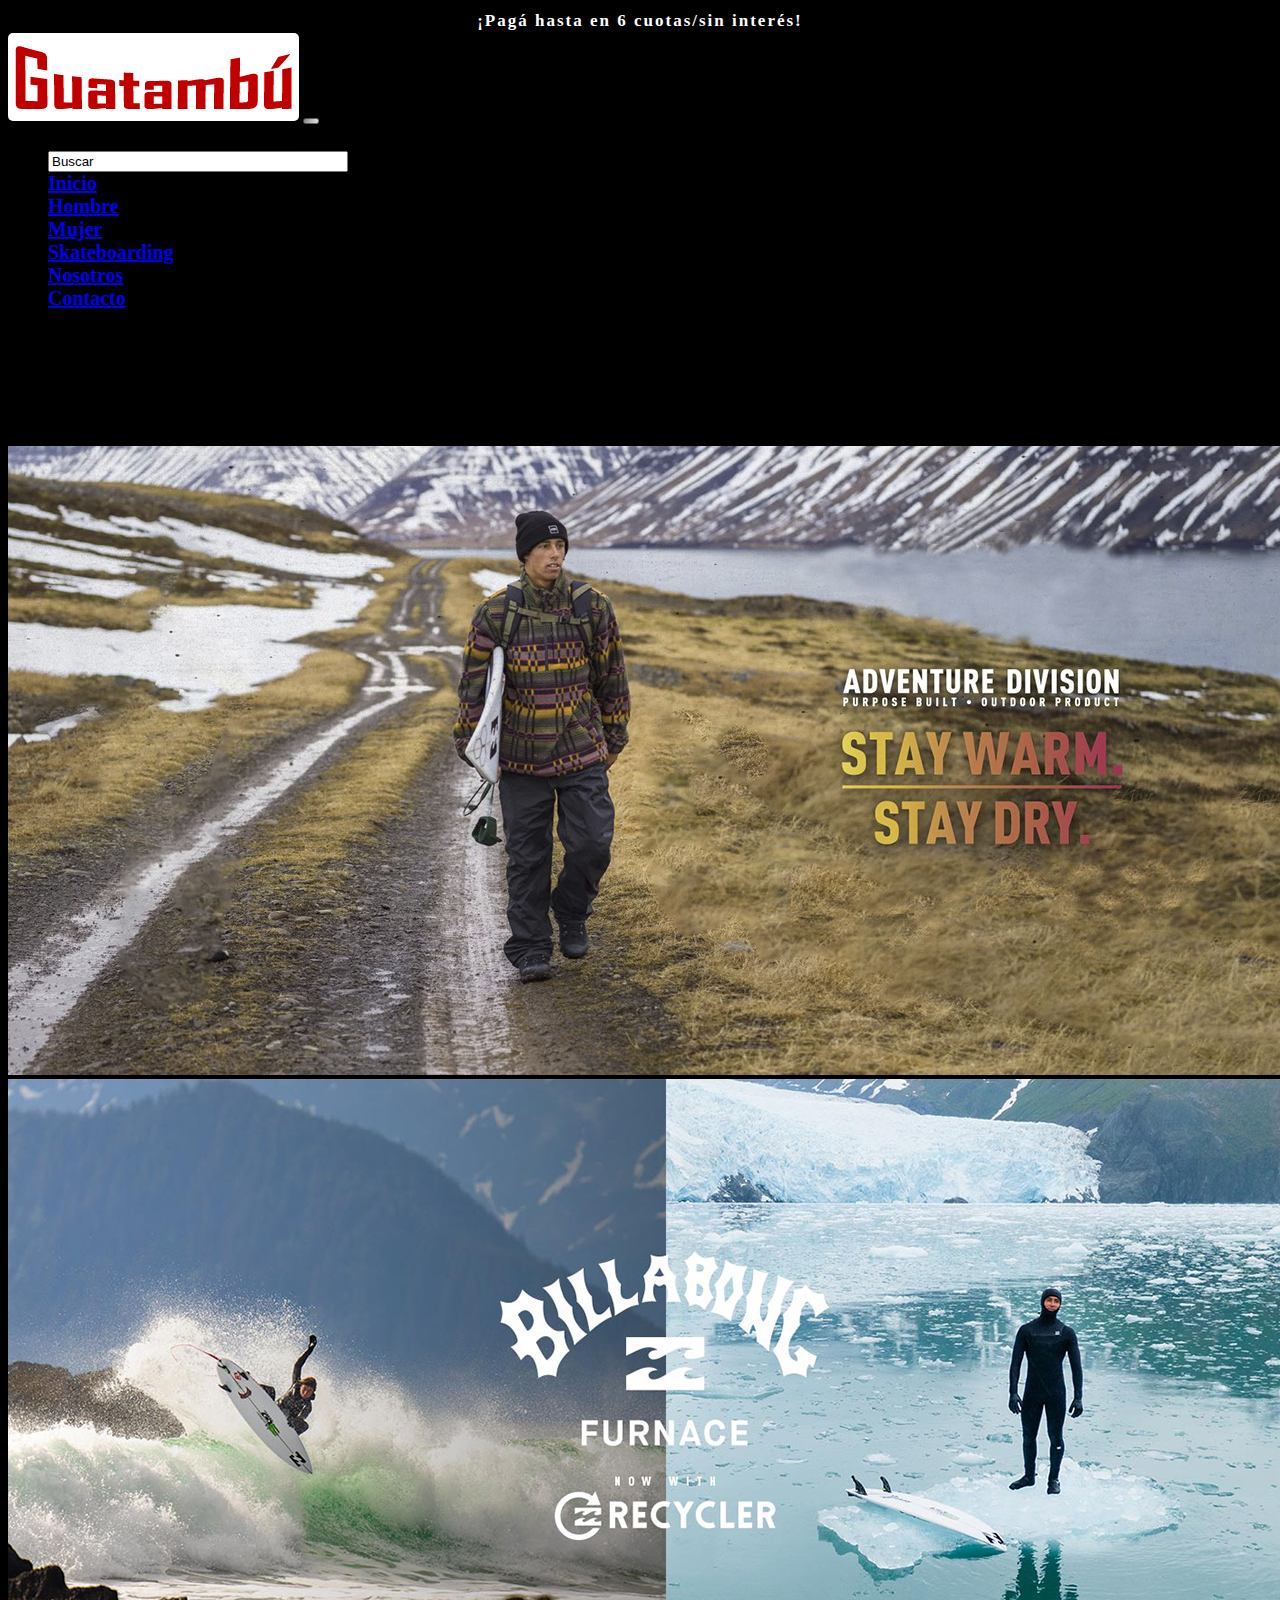
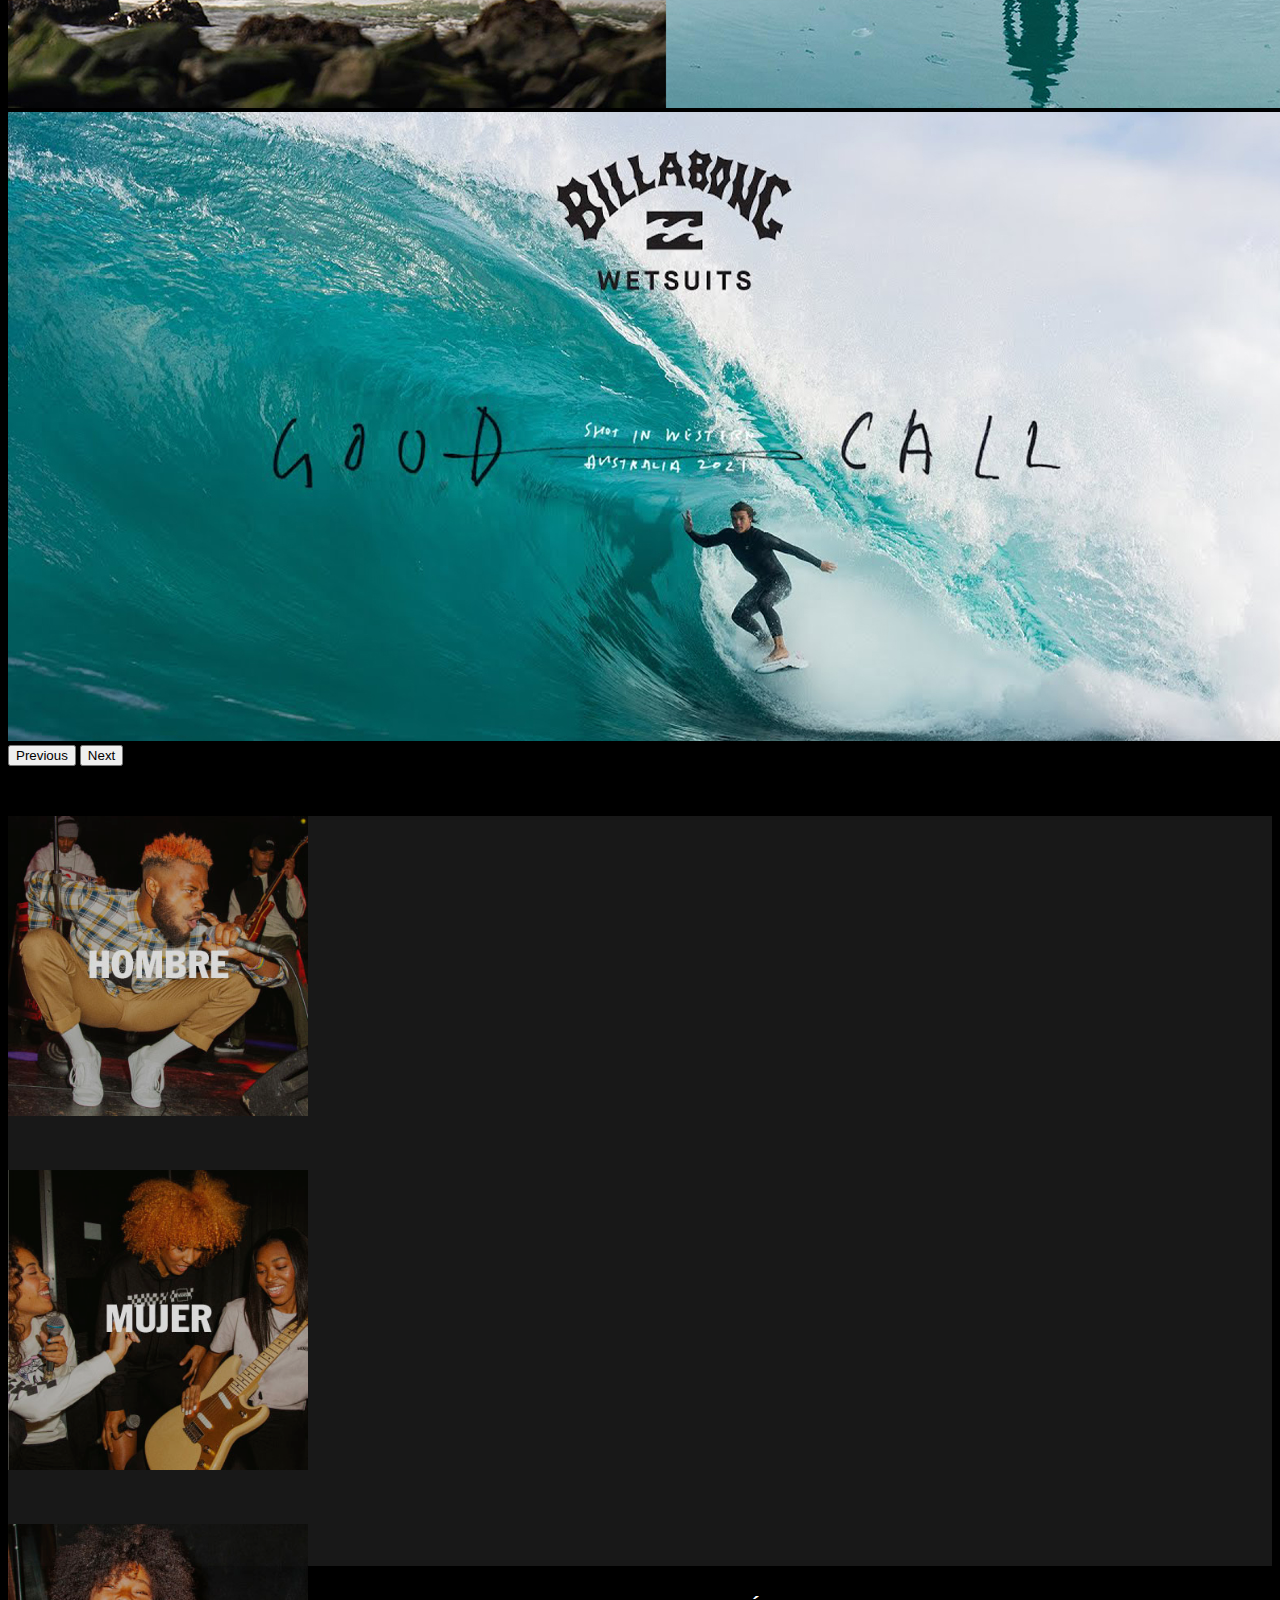
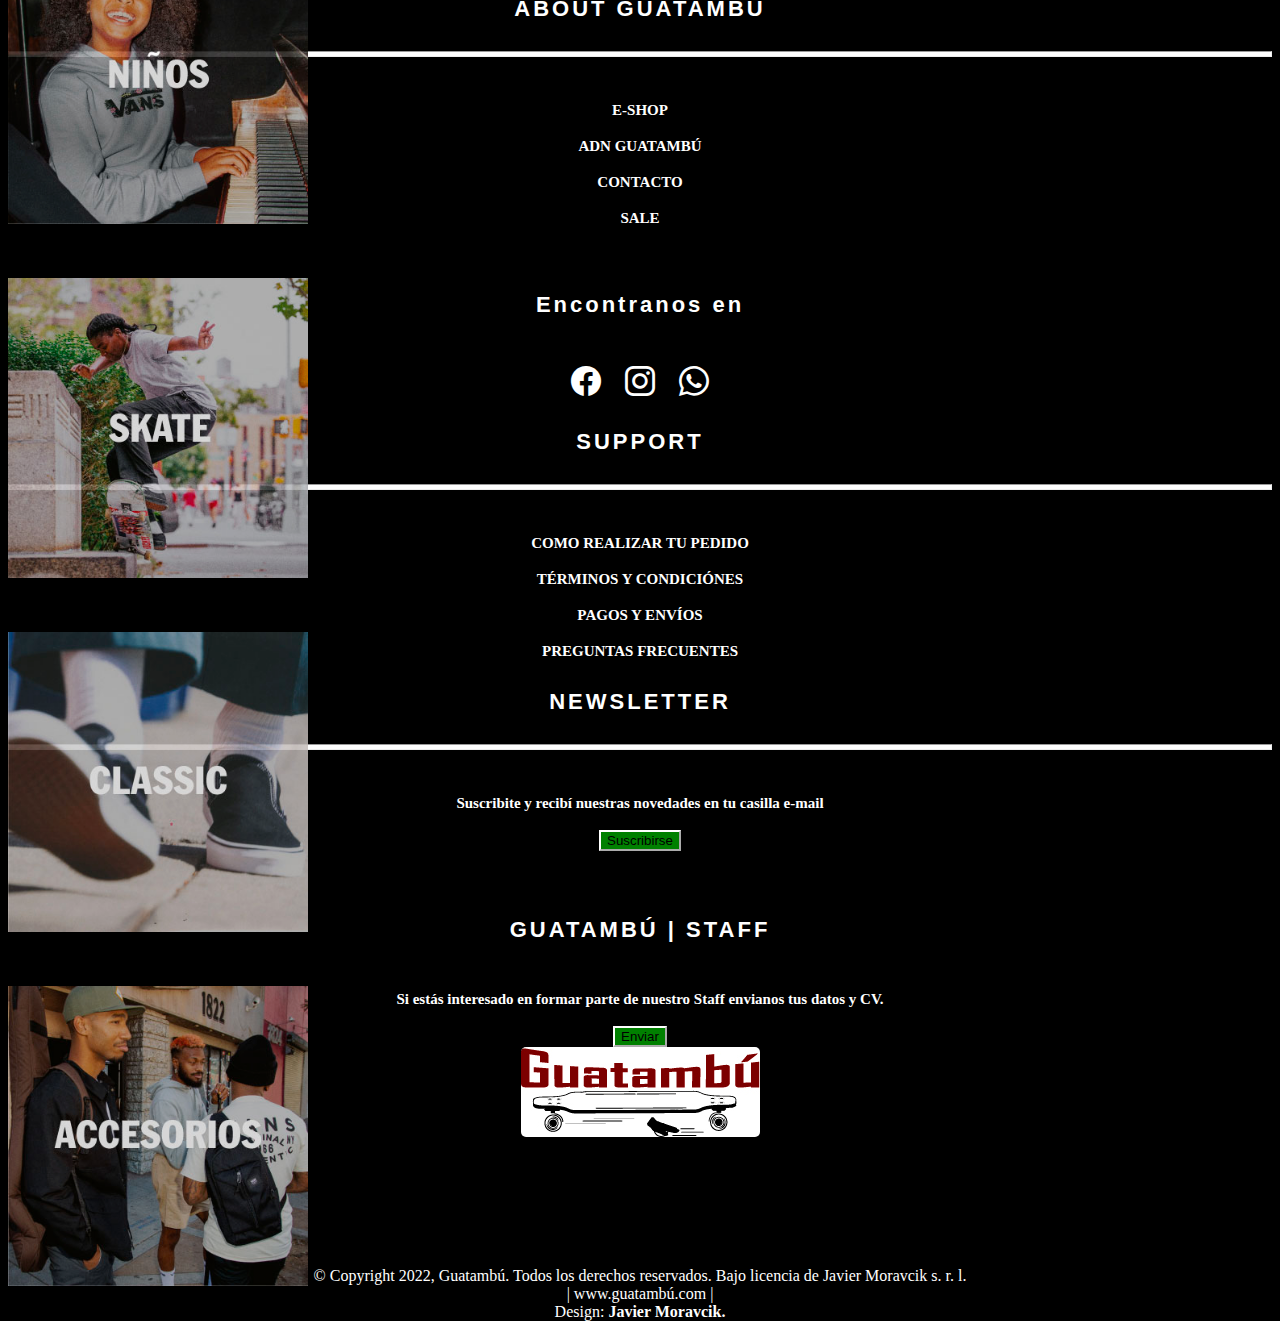
<file: index.html>
<!DOCTYPE html>
<html lang="en">
<head>
    <meta charset="UTF-8">
    <meta http-equiv="X-UA-Compatible" content="IE=edge">
    <meta name="viewport" content="width=device-width, initial-scale=1.0">
    <link href="https://cdn.jsdelivr.net/npm/bootstrap@5.2.0-beta1/dist/css/bootstrap.min.css" rel="stylesheet" integrity="sha384-0evHe/X+R7YkIZDRvuzKMRqM+OrBnVFBL6DOitfPri4tjfHxaWutUpFmBp4vmVor" crossorigin="anonymous">
    <link rel="stylesheet" href="https://cdn.jsdelivr.net/npm/bootstrap-icons@1.8.3/font/bootstrap-icons.css">
    <link rel="stylesheet" href="https://cdnjs.cloudflare.com/ajax/libs/animate.css/4.1.1/animate.min.css"/>
    <link rel="stylesheet" href="stylefinal2.css">
    <title> Inicio Segunda entrega Final - Javier Moravcik - Guatambú</title>
</head>
<body>
    <div class="fixed-top">
    <section id="cuotas">
        <h1 class="animate__animated animate__bounce" >¡Pagá hasta en 6 cuotas/sin interés!</h1>
    </section>
    <nav class="navbar navbar-expand-lg bg-light bordeNav">
        <div class="container-fluid">
          <a class="navbar-brand" href="#"><img src="./Imagenes/ultguata.jpg" alt="" class="logoNav"></a>
          <button class="navbar-toggler" type="button" data-bs-toggle="collapse" data-bs-target="#navbarNav" aria-controls="navbarNav" aria-expanded="false" aria-label="Toggle navigation">
            <span class="navbar-toggler-icon"></span>
          </button>
          <div class="collapse navbar-collapse justify-content-end menu" id="navbarNav">
            <ul class="navbar-nav nav">
                <li class="nav-item">
                    <input type="search" value="Buscar" class="buscador">
                  </li>
              <li class="nav-item">
                <a class="nav-link" href="index.html">Inicio</a>
              </li>
              <li class="nav-item">
                <a class="nav-link" href="hombrefinal2.html">Hombre</a>
              </li>
              <li class="nav-item">
                <a class="nav-link" href="mujerfinal2.html">Mujer</a>
              </li>
              <li class="nav-item">
                <a class="nav-link" href="skateboardingfinal2.html">Skateboarding</a>
              </li>
              <li class="nav-item">
                <a class="nav-link" href="nosotrosfinal2.html">Nosotros</a>
              </li>
              <li class="nav-item">
                <a class="nav-link" href="contactofinal2.html">Contacto</a>
              </li>
            </ul>
          </div>
        </div> 
      </nav>
      </div>
      <header>
        <!-- <img class="img-fluid" src="../Bootstrapcoderhouse/Imagenes/calco1.jpg" alt=""> -->

        <div id="carouselExampleInterval" class="carousel slide margenCarousel" data-bs-ride="carousel">
            <div class="carousel-inner">
              <div class="carousel-item active" data-bs-interval="10000">
                <img src="./Imagenes/calco2.jpg" class="d-block w-100 altura" alt="Imagen no compatible">
              </div>
              <div class="carousel-item" data-bs-interval="2000">
                <img src="./Imagenes/ultra-banner2.jpg" class="d-block w-100" alt="Imagen no compatible">
              </div>
              <div class="carousel-item">
                <img src="./Imagenes/55.jpg" class="d-block w-100" alt="Imagen no compatible">
              </div>
            </div>
            <button class="carousel-control-prev" type="button" data-bs-target="#carouselExampleInterval" data-bs-slide="prev">
              <span class="carousel-control-prev-icon" aria-hidden="true"></span>
              <span class="visually-hidden">Previous</span>
            </button>
            <button class="carousel-control-next" type="button" data-bs-target="#carouselExampleInterval" data-bs-slide="next">
              <span class="carousel-control-next-icon" aria-hidden="true"></span>
              <span class="visually-hidden">Next</span>
            </button>
          </div>
      </header>
      <section class="seleccion container-fluid">
        <div class="row justify-content-around margen">
        <div class="card" style="width: 18rem;">
            <a href="hombrefinal2.html" target="_blank"><img src="./Imagenes/7123880.jpg" class="card-img-top tamaño" alt="Imagen no compatible"></a>
            </div>
          <div class="card" style="width: 18rem;">
            <a href="mujerfinal2.html" target="_blank"><img src="./Imagenes/7123881.jpg" class="card-img-top tamaño" alt="Imagen no compatible"></a>
            </div>
            <div class="card" style="width: 18rem;">
                <a href="index.html" target="_blank"><img src="./Imagenes/7123882.jpg" class="card-img-top tamaño" alt="Imagen no compatible"></a>
             </div>
             </div>
             <div class="row justify-content-around margen">
             <div class="card" style="width: 18rem;">
                <a href="skateboardingfinal2.html" target="_blank"><img src="./Imagenes/7123883.jpg" class="card-img-top tamaño" alt="Imagen no compatible"></a>
             </div>
             <div class="card" style="width: 18rem;">
                <a href="index.html" target="_blank"><img src="./Imagenes/7123884.jpg" class="card-img-top tamaño" alt="Imagen no compatible"></a>
             </div>
             <div class="card" style="width: 18rem;">
                <a href="index.html" target="_blank"><img src="./Imagenes/7123885.jpg" class="card-img-top tamaño" alt="Imagen no compatible"></a>
             </div>
        </div>

      </section>

      <footer>
        <div class="container-fluid divFooter">
           <div class="row divFooter">
             <div class="col-md-3 caja1 mt-5">
               <h4 class="tituloNav">ABOUT GUATAMBÚ</h4>
               <hr class="hrBarra">
                   <br>
                   <br>
                   <a href="#" class="refNav">E-SHOP</a>
                   <br>
                   <br>
                   <a href="#" class="refNav">ADN GUATAMBÚ</a>
                   <br>
                   <br>
                   <a href="contactofinal2.html" target="_blank" class="refNav">CONTACTO</a>
                   <br>
                   <br>
                   <a href="#" class="refNav">SALE</a>
                   <br>
                   <br>
                   <br>
                   <h4 class="tituloNav">Encontranos en</h4>
                   <br>
                   <a href="https://www.facebook.com/" target="_blank"><i class="bi bi-facebook"></i></a>
                   <a href="https://www.instagram.com/" target="_blank"><i class="bi bi-instagram"></i></a>
                   <a href="https://web.whatsapp.com/" target="_blank"><i class="bi bi-whatsapp"></i></a>
             </div>
             <div class="col-md-3 caja2 mt-5">
               <h4 class="tituloNav">SUPPORT</h4>
               <hr class="hrBarra">
                   <br>
                   <br>
                   <a href="#" class="refNav">COMO REALIZAR TU PEDIDO</a>
                   <br>
                   <br>
                   <a href="#" class="refNav">TÉRMINOS Y CONDICIÓNES</a>
                   <br>
                   <br>
                   <a href="#" class="refNav">PAGOS Y ENVÍOS</a>
                   <br>
                   <br>
                   <a href="#" class="refNav">PREGUNTAS FRECUENTES</a>
             </div>
             <div class="col-md-3 caja3 mt-5">
               <h4 class="tituloNav">NEWSLETTER</h4>
               <hr class="hrBarra">
               <br>
               <br>
               <a href="#" class="refNav">Suscribite y recibí nuestras novedades en tu casilla e-mail</a>
               <br>
               <br>
               <a href="contactofinal2.html" target="_blank"><button type="text" class="btn btn-primary">Suscribirse</button></a>
               <br>
               <br>
               <br>
               <h4 class="tituloNav dos">GUATAMBÚ | STAFF</h4>
               <br>   
               <a href="#" class="refNav dos">Si estás interesado en formar parte de nuestro Staff envianos tus datos y CV.</a>
               <br>
               <br>
               <button type="submit" class="btn btn-primary">Enviar</button>
             </div>
             <div class="col-md-3 caja4 mt-5">
               <a href="index.html" target="_blank"><img src="./Imagenes/guatasi.jpg" alt="" class="logoFooter"></a>
               <br>
               <br>
                   <br>
                   <p class="parrafoCopyright">© Copyright 2022, Guatambú. Todos los derechos reservados.
                       Bajo licencia de Javier Moravcik s. r. l. 
                       <br> | www.guatambú.com |
                       <br>
                       Design: <strong>Javier Moravcik.</strong>   
                   </p>
             </div>
           </div>
         </div>
       </footer>

    <script src="https://cdn.jsdelivr.net/npm/bootstrap@5.2.0-beta1/dist/js/bootstrap.bundle.min.js" integrity="sha384-pprn3073KE6tl6bjs2QrFaJGz5/SUsLqktiwsUTF55Jfv3qYSDhgCecCxMW52nD2" crossorigin="anonymous">        
    </script>
</body>
</html>
</file>
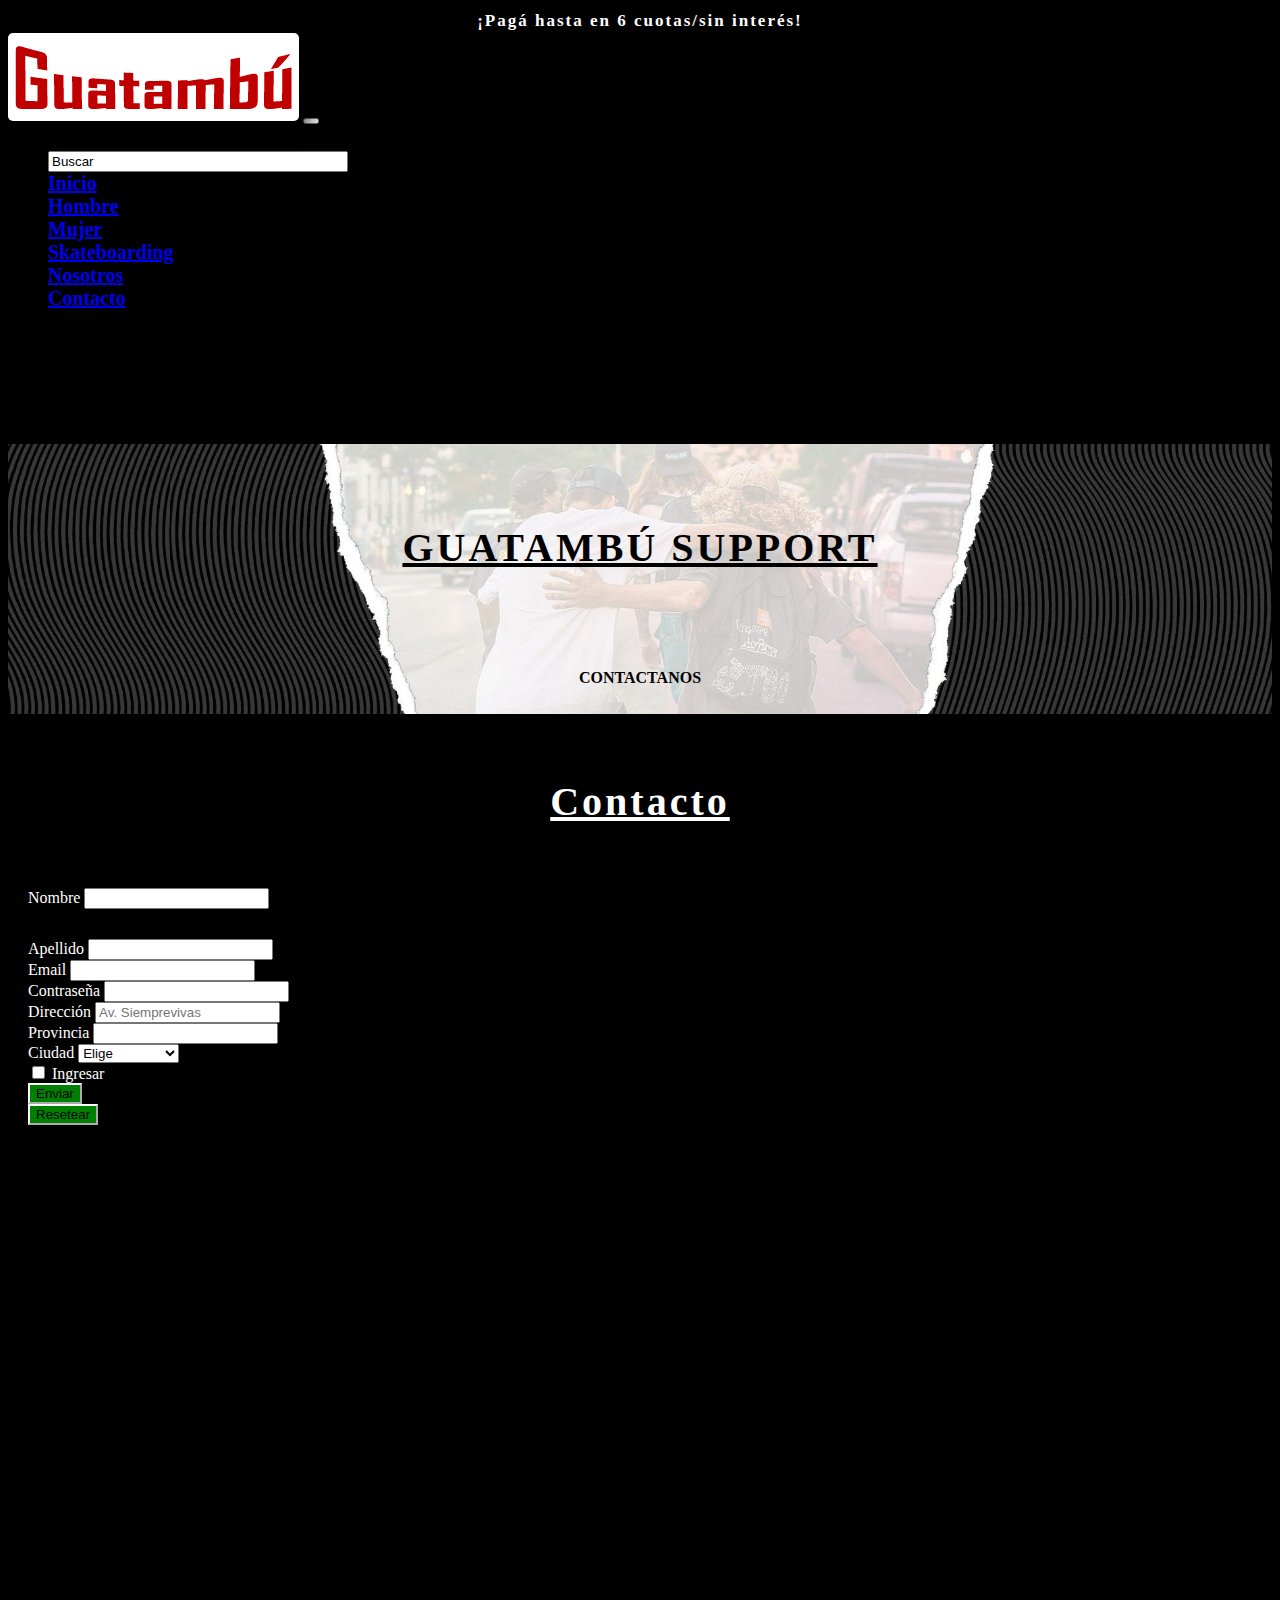
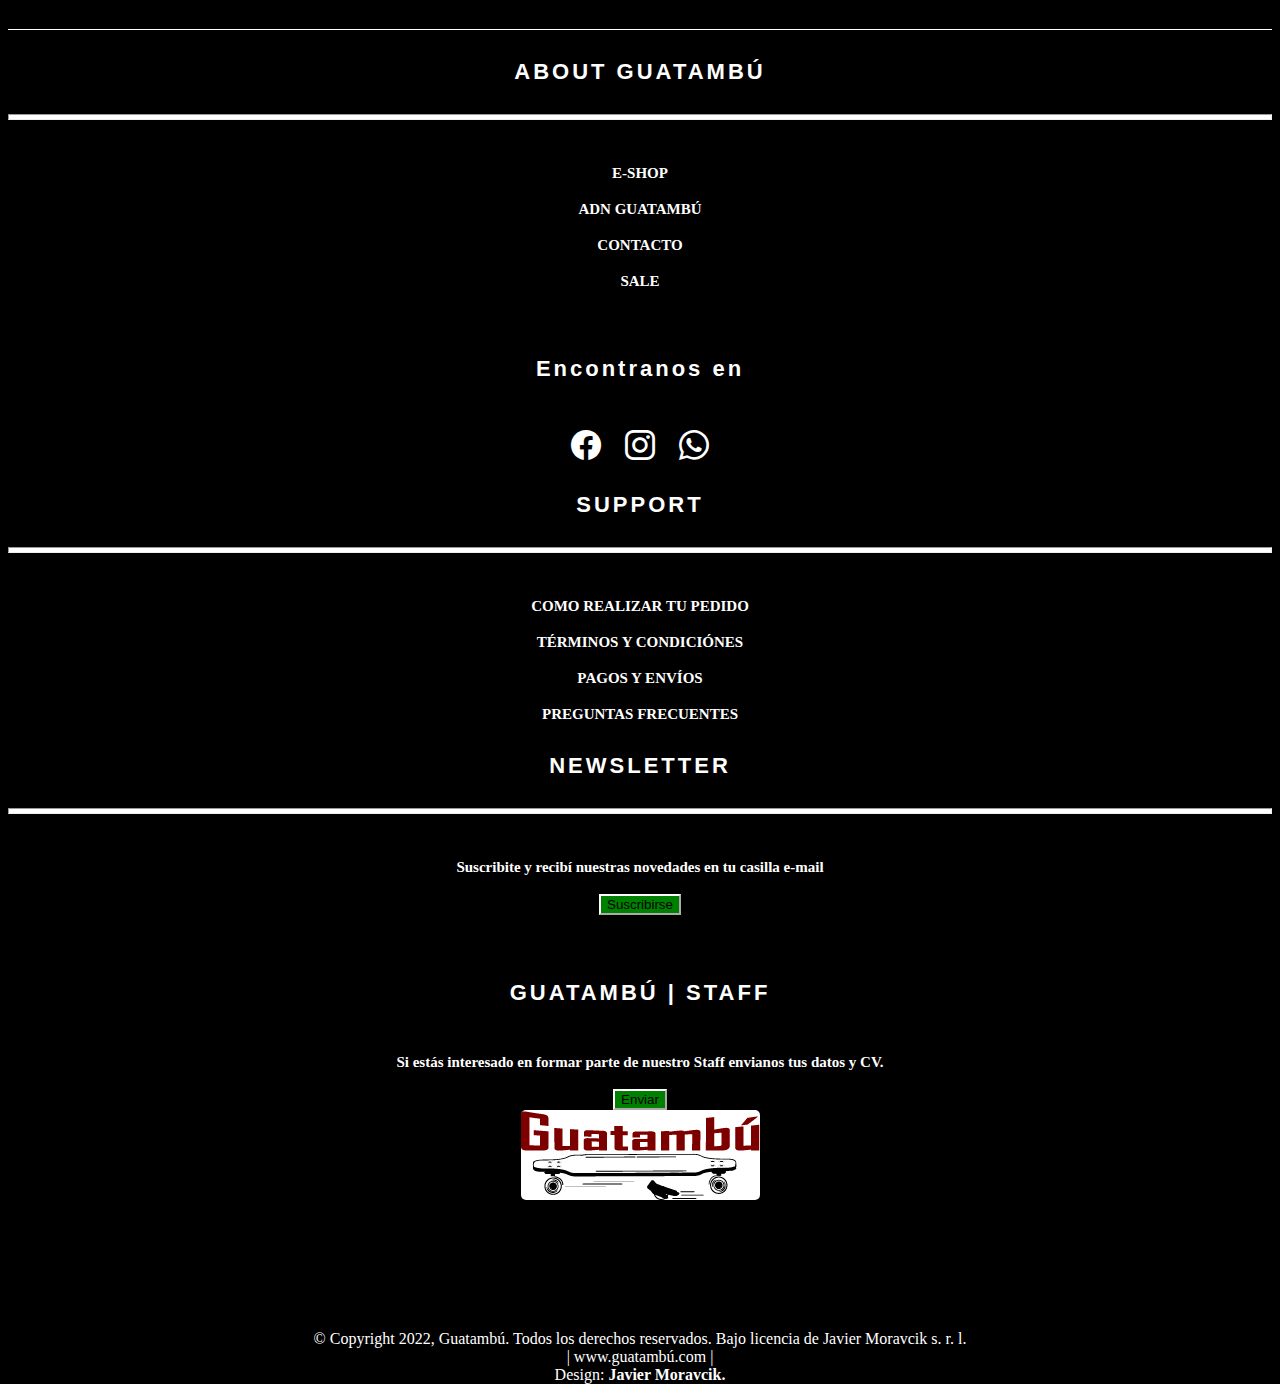
<file: contactofinal2.html>
<!DOCTYPE html>
<html lang="en">
<head>
    <meta charset="UTF-8">
    <meta http-equiv="X-UA-Compatible" content="IE=edge">
    <meta name="viewport" content="width=device-width, initial-scale=1.0">
    <link href="https://cdn.jsdelivr.net/npm/bootstrap@5.2.0-beta1/dist/css/bootstrap.min.css" rel="stylesheet" integrity="sha384-0evHe/X+R7YkIZDRvuzKMRqM+OrBnVFBL6DOitfPri4tjfHxaWutUpFmBp4vmVor" crossorigin="anonymous">
    <link rel="stylesheet" href="https://cdnjs.cloudflare.com/ajax/libs/animate.css/4.1.1/animate.min.css"/>
    <link rel="stylesheet" href="https://cdn.jsdelivr.net/npm/bootstrap-icons@1.8.3/font/bootstrap-icons.css">
    <link rel="stylesheet" href="stylefinal2.css">
    <title>Contacto - Segunda entrega Final - Javier Moravcik - Guatambú</title>
</head>
<body>
  <div class="fixed-top">
    <section id="cuotas">
        <h1 class="animate__animated animate__bounce">¡Pagá hasta en 6 cuotas/sin interés!</h1>
    </section>
    <nav class="navbar navbar-expand-lg bg-light bordeNav">
        <div class="container-fluid">
          <a class="navbar-brand" href="index.html"><img src="./Imagenes/ultguata.jpg" alt="" class="logoNav"></a>
          <button class="navbar-toggler" type="button" data-bs-toggle="collapse" data-bs-target="#navbarNav" aria-controls="navbarNav" aria-expanded="false" aria-label="Toggle navigation">
            <span class="navbar-toggler-icon"></span>
          </button>
          <div class="collapse navbar-collapse justify-content-end menu" id="navbarNav">
            <ul class="navbar-nav nav">
                <li class="nav-item">
                    <input type="search" value="Buscar" class="buscador">
                  </li>
              <li class="nav-item">
                <a class="nav-link" href="index.html">Inicio</a>
              </li>
              <li class="nav-item">
                <a class="nav-link" href="hombrefinal2.html">Hombre</a>
              </li>
              <li class="nav-item">
                <a class="nav-link" href="mujerfinal2.html">Mujer</a>
              </li>
              <li class="nav-item">
                <a class="nav-link" href="skateboardingfinal2.html">Skateboarding</a>
              </li>
              <li class="nav-item">
                <a class="nav-link" href="nosotrosfinal2.html">Nosotros</a>
              </li>
              <li class="nav-item">
                <a class="nav-link" href="contactofinal2.html">Contacto</a>
              </li>
            </ul>
          </div>
        </div> 
      </nav>
      </div>
      <header> 
        <div class="datosContacto2">
         <div class="datosContacto"> 
    <section class="bannerContacto">
             <div class="textoBannerContacto">
                 <h2 class="tituloBannerContacto animate__animated animate__bounce">GUATAMBÚ SUPPORT</h2>
                 <br>
                 <p class="textoContacto">CONTACTANOS</p>
             </div>      
      </section>
      </div>
    </div>
      <section class="container-fluid formulario">
        <h2>Contacto</h2>
        <div class="row borde">
            <article class="col-md-6">
        <form class="row g-3 flex">
            <div class="col-md-6 formu">
                <label for="nombre" class="form-label">Nombre</label>
                <input type="text" class="form-control required">
              </div>
              <div class="col-md-6  formu">
                <label for="apellido" class="form-label">Apellido</label>
                <input type="text" class="form-control required">
              </div>
            <div class="col-md-6">
              <label for="inputEmail4" class="form-label">Email</label>
              <input type="email" class="form-control" id="inputEmail4">
            </div>
            <div class="col-md-6">
              <label for="inputPassword4" class="form-label">Contraseña</label>
              <input type="password" class="form-control" id="inputPassword4">
            </div>
            <div class="col-12">
              <label for="inputAddress" class="form-label">Dirección</label>
              <input type="text" class="form-control" id="inputAddress" placeholder="Av. Siemprevivas">
            </div>
            <div class="col-md-6">
              <label for="inputCity" class="form-label">Provincia</label>
              <input type="text" class="form-control" id="inputCity">
            </div>
            <div class="col-md-4">
              <label for="inputState" class="form-label">Ciudad</label>
              <select id="inputState" class="form-select">
                <option selected>Elige</option>
                <option>Cordoba</option>
                <option>Mar del Plata</option>
                <option>Mendoza</option>
                <option>Bariloche</option>
              </select>
            </div>
            <div class="col-12">
              <div class="form-check">
                <input class="form-check-input" type="checkbox" id="gridCheck">
                <label class="form-check-label" for="gridCheck">
                  Ingresar
                </label>
              </div>
            </div>
            <div class="col-2">
              <button type="submit" class="btn btn-primary submit">Enviar</button>
            </div>
            <div class="col-2">
                <button type="reset" class="btn btn-primary reset">Resetear</button>
              </div>
          </form>
          </article>
      <article class="col-md-6">
        <div class="mapa">
        <iframe src="https://www.google.com/maps/embed?pb=!1m18!1m12!1m3!1d210100.07978932437!2d-58.68902845936124!3d-34.634146762073364!2m3!1f0!2f0!3f0!3m2!1i1024!2i768!4f13.1!3m3!1m2!1s0x95bccac630121623%3A0x53386f2ac88991a9!2sTeatro%20Col%C3%B3n!5e0!3m2!1ses!2sar!4v1656970768311!5m2!1ses!2sar"
        width="100%"
        height="450"
        style="border: 0"
        allowfullscreen=""
        loading="lazy"
        referrerpolicy="no-referrer-when-downgrade">
    </iframe>
</article>
        </div>
        <footer>
          <div class="container-fluid divFooter">
             <div class="row divFooter">
               <div class="col-md-3 caja1 mt-5">
                 <h4 class="tituloNav">ABOUT GUATAMBÚ</h4>
                 <hr class="hrBarra">
                     <br>
                     <br>
                     <a href="#" class="refNav">E-SHOP</a>
                     <br>
                     <br>
                     <a href="#" class="refNav">ADN GUATAMBÚ</a>
                     <br>
                     <br>
                     <a href="contactofinal2.html" target="_blank" class="refNav">CONTACTO</a>
                     <br>
                     <br>
                     <a href="#" class="refNav">SALE</a>
                     <br>
                     <br>
                     <br>
                     <h4 class="tituloNav">Encontranos en</h4>
                     <br>
                     <a href="https://www.facebook.com/" target="_blank"><i class="bi bi-facebook"></i></a>
                     <a href="https://www.instagram.com/" target="_blank"><i class="bi bi-instagram"></i></a>
                     <a href="https://web.whatsapp.com/" target="_blank"><i class="bi bi-whatsapp"></i></a>
               </div>
               <div class="col-md-3 caja2 mt-5">
                 <h4 class="tituloNav">SUPPORT</h4>
                 <hr class="hrBarra">
                     <br>
                     <br>
                     <a href="#" class="refNav">COMO REALIZAR TU PEDIDO</a>
                     <br>
                     <br>
                     <a href="#" class="refNav">TÉRMINOS Y CONDICIÓNES</a>
                     <br>
                     <br>
                     <a href="#" class="refNav">PAGOS Y ENVÍOS</a>
                     <br>
                     <br>
                     <a href="#" class="refNav">PREGUNTAS FRECUENTES</a>
               </div>
               <div class="col-md-3 caja3 mt-5">
                 <h4 class="tituloNav">NEWSLETTER</h4>
                 <hr class="hrBarra">
                 <br>
                 <br>
                 <a href="#" class="refNav">Suscribite y recibí nuestras novedades en tu casilla e-mail</a>
                 <br>
                 <br>
                 <a href="contactofinal2.html" target="_blank"><button type="text" class="btn btn-primary">Suscribirse</button></a>
                 <br>
                 <br>
                 <br>
                 <h4 class="tituloNav dos">GUATAMBÚ | STAFF</h4>
                 <br>   
                 <a href="#" class="refNav dos">Si estás interesado en formar parte de nuestro Staff envianos tus datos y CV.</a>
                 <br>
                 <br>
                 <button type="submit" class="btn btn-primary">Enviar</button>
               </div>
               <div class="col-md-3 caja4 mt-5">
                 <a href="index.html" target="_blank"><img src="./Imagenes/guatasi.jpg" alt="" class="logoFooter"></a>
                 <br>
                 <br>
                     <br>
                     <p class="parrafoCopyright">© Copyright 2022, Guatambú. Todos los derechos reservados.
                         Bajo licencia de Javier Moravcik s. r. l. 
                         <br> | www.guatambú.com |
                         <br>
                         Design: <strong>Javier Moravcik.</strong>   
                     </p>
               </div>
             </div>
           </div>
         </footer>
      
    </div>
    <script src="https://cdn.jsdelivr.net/npm/bootstrap@5.2.0-beta1/dist/js/bootstrap.bundle.min.js" integrity="sha384-pprn3073KE6tl6bjs2QrFaJGz5/SUsLqktiwsUTF55Jfv3qYSDhgCecCxMW52nD2" crossorigin="anonymous">        
    </script>
</body>
</html>
</file>
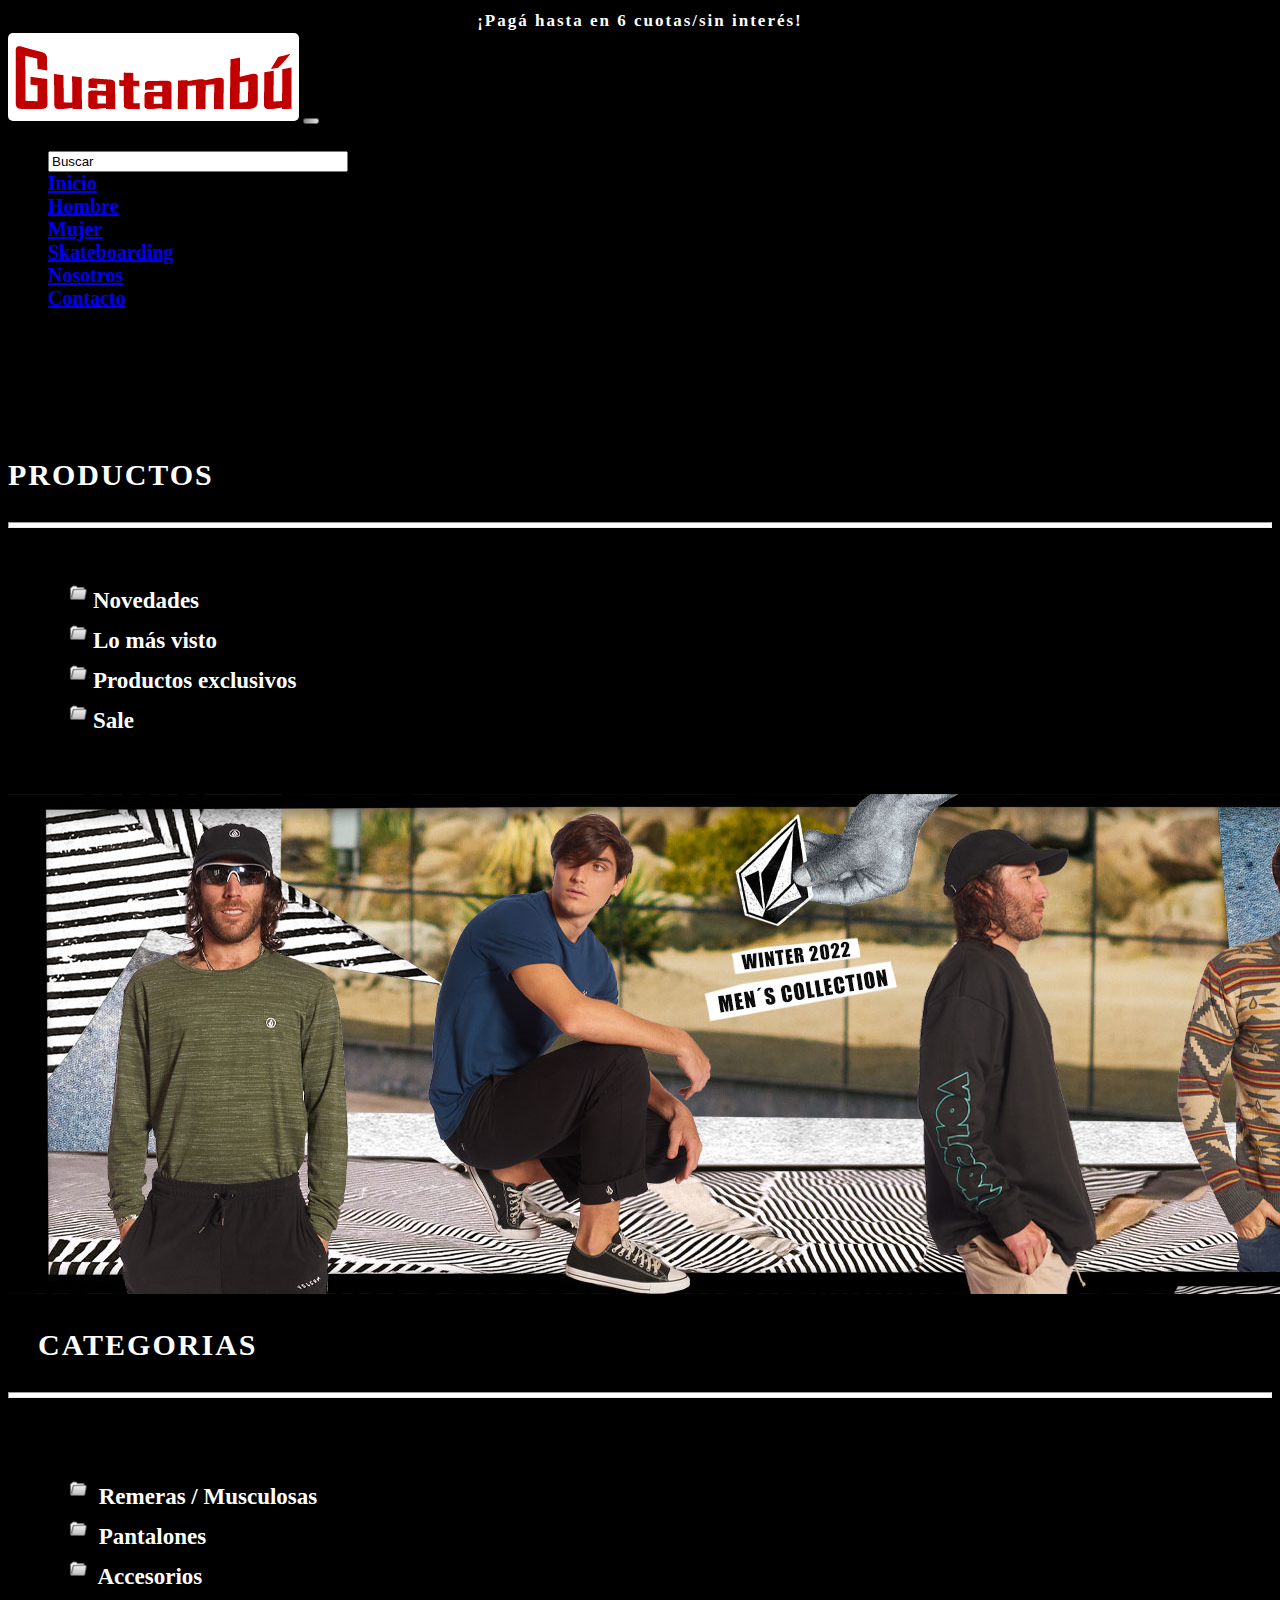
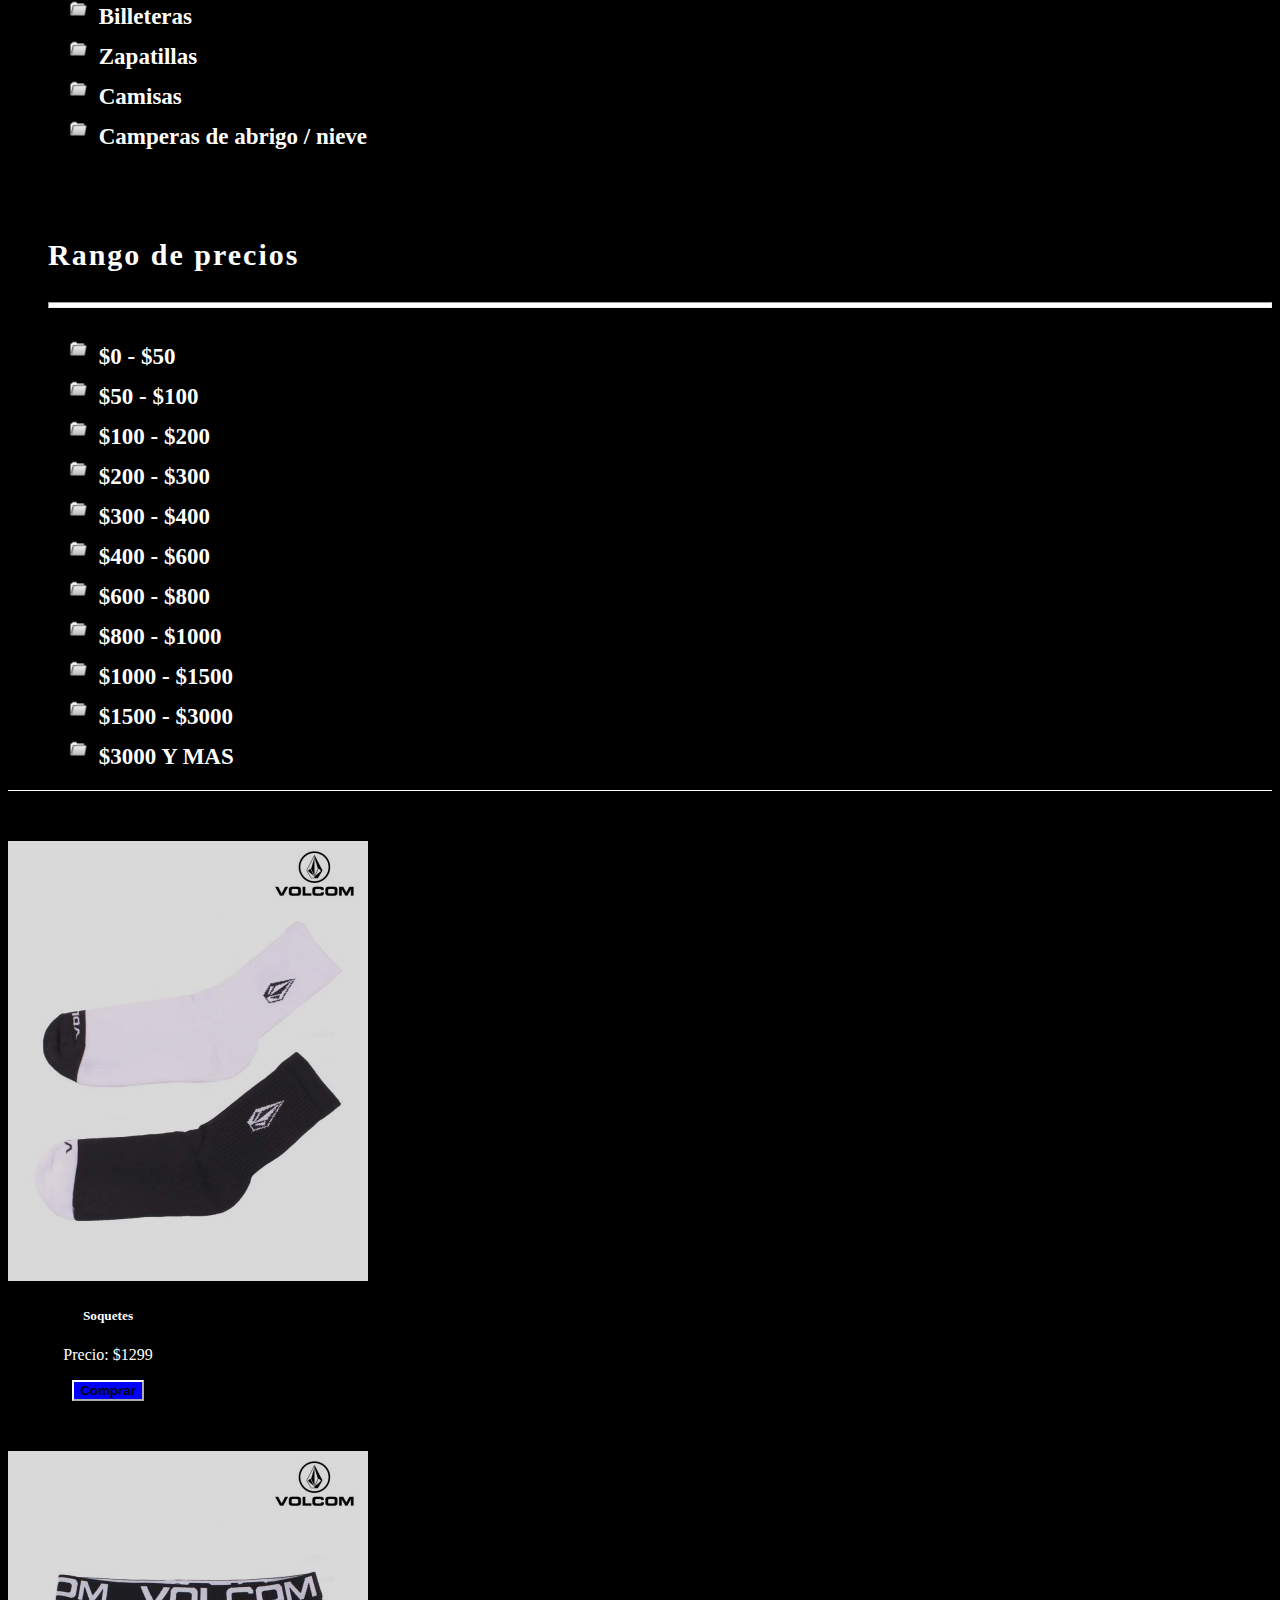
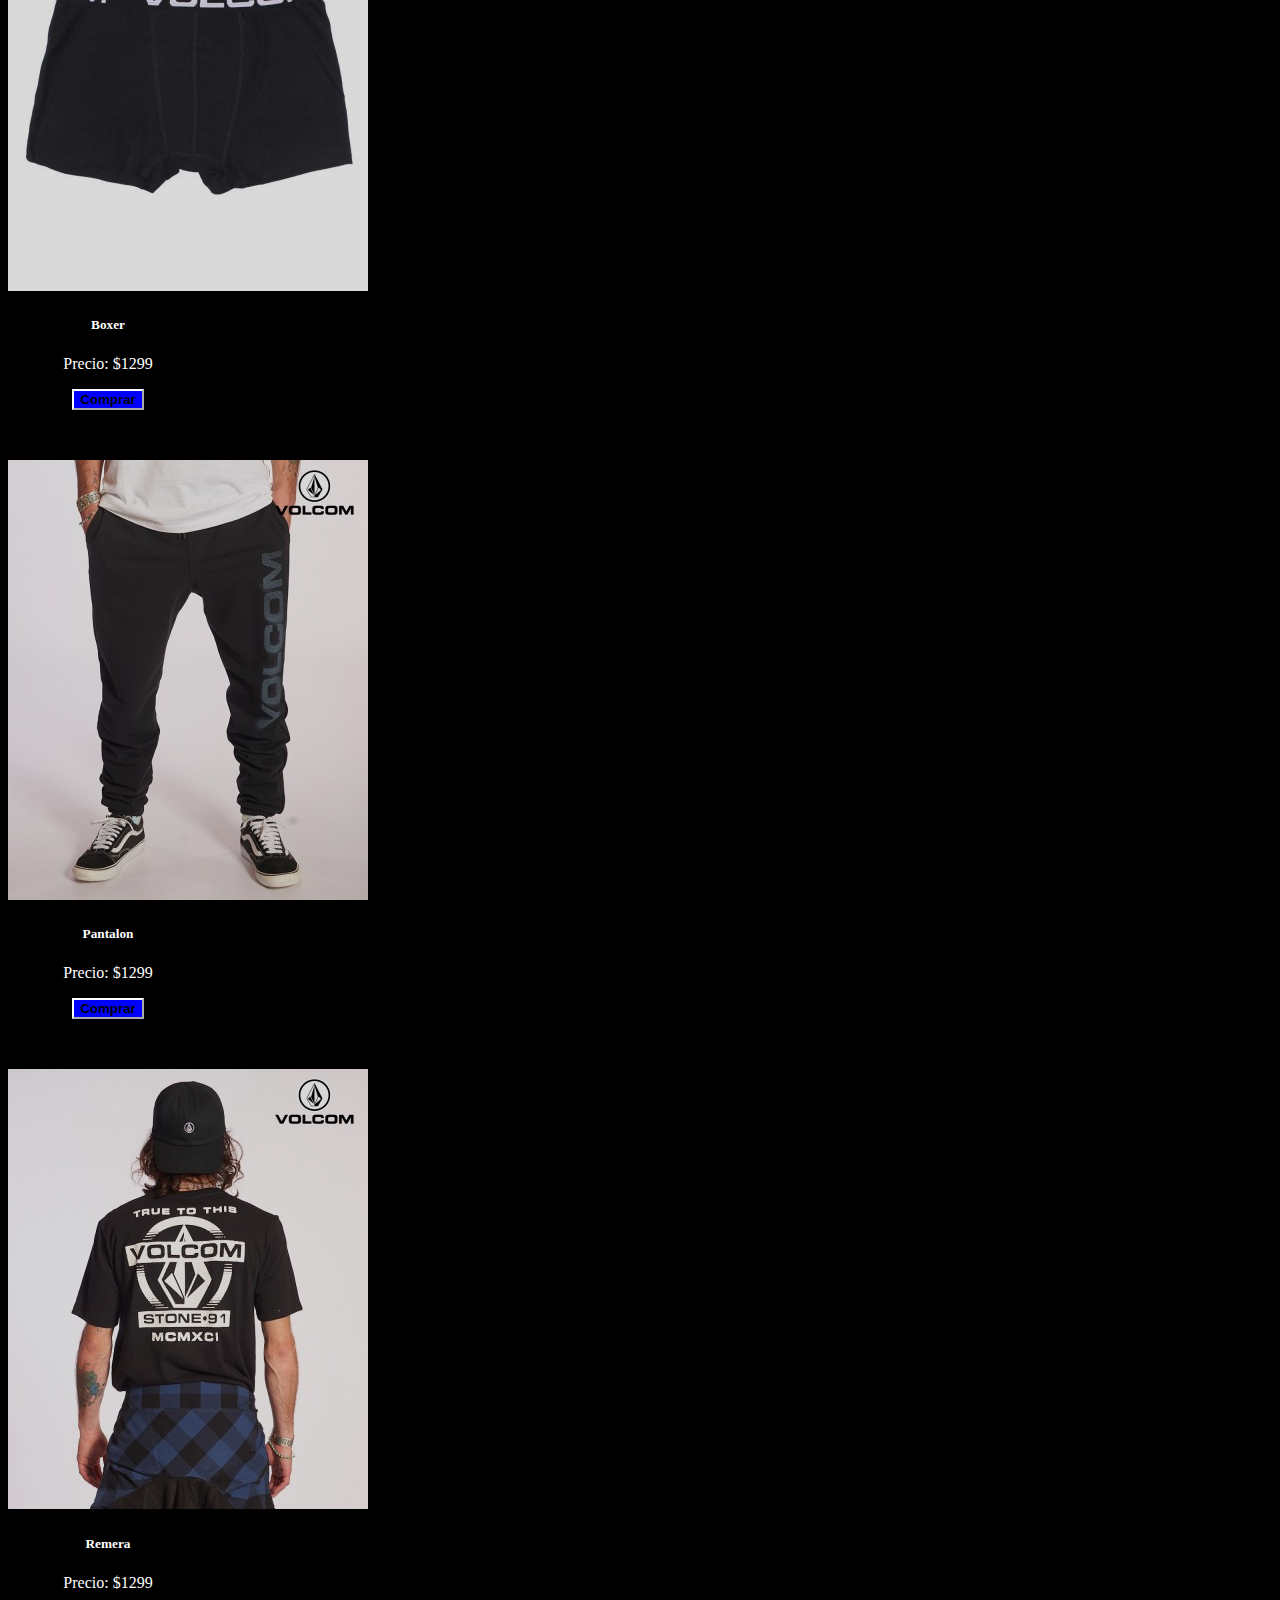
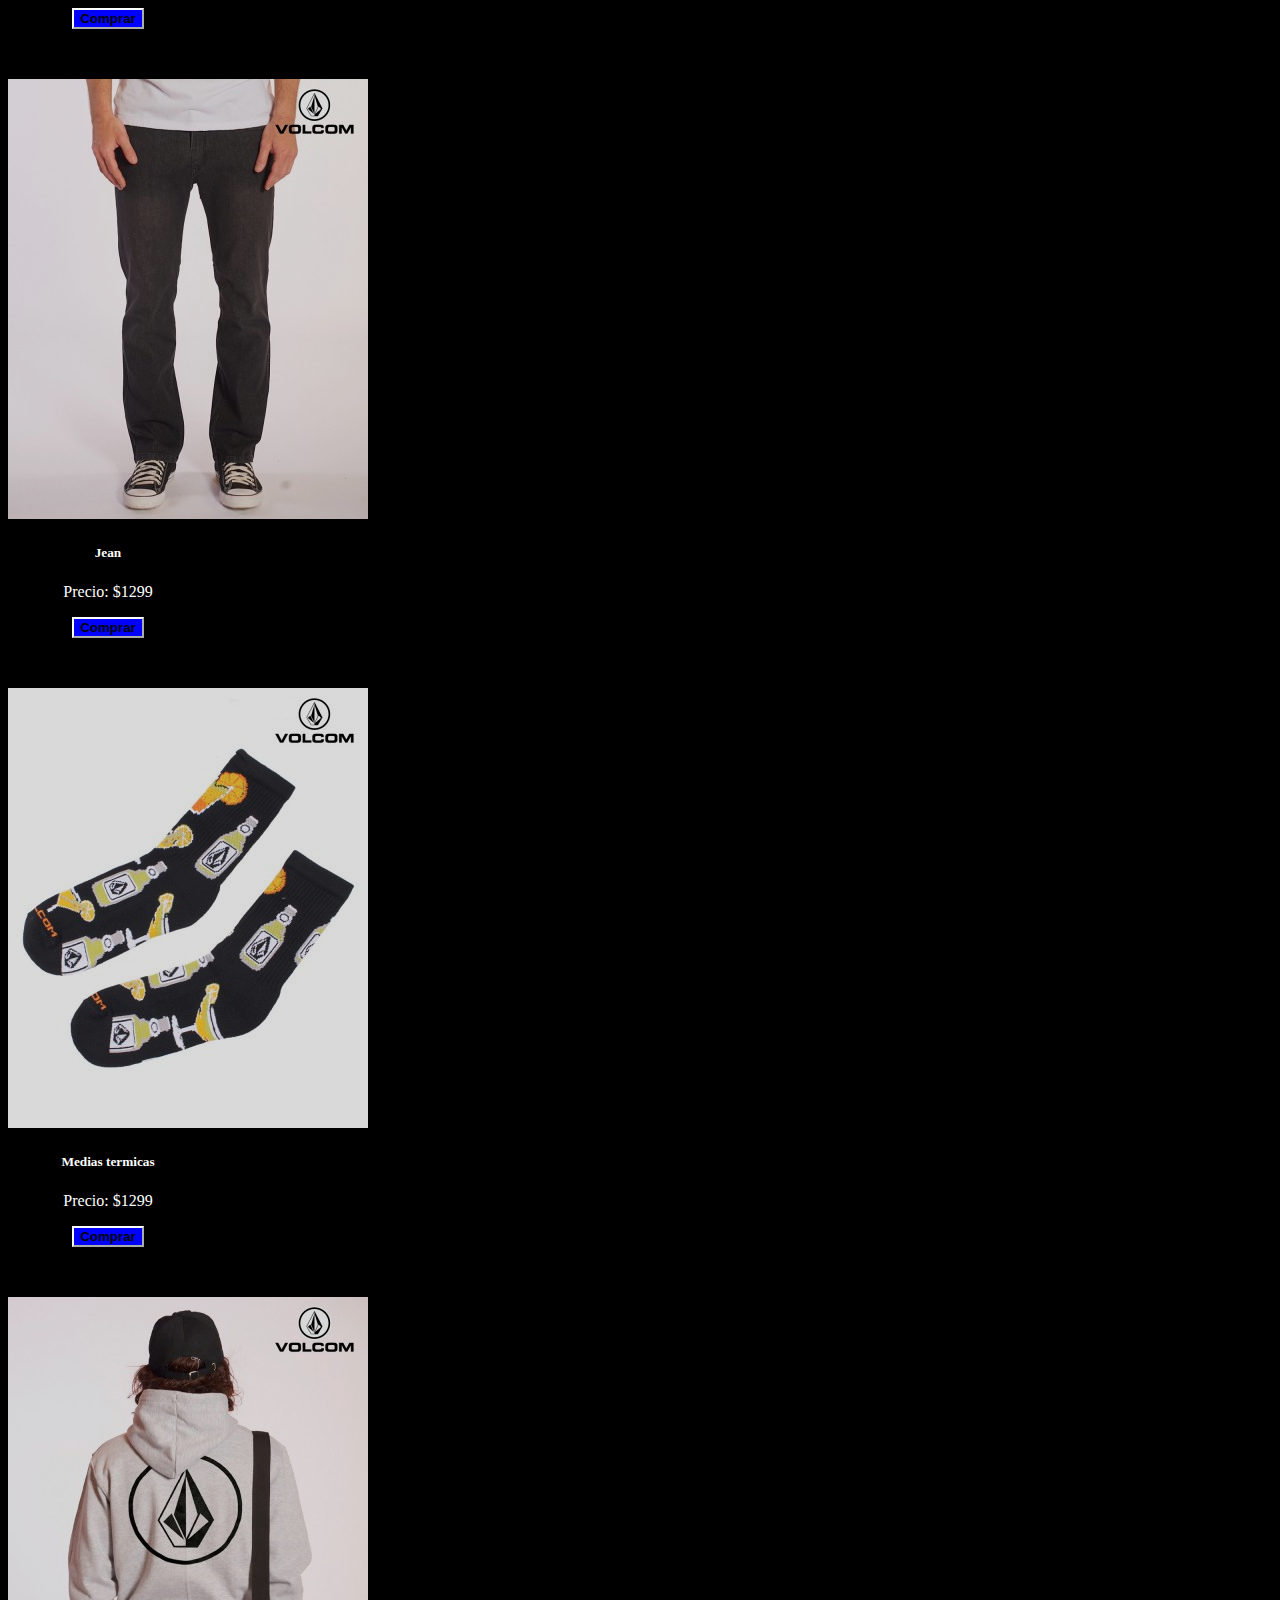
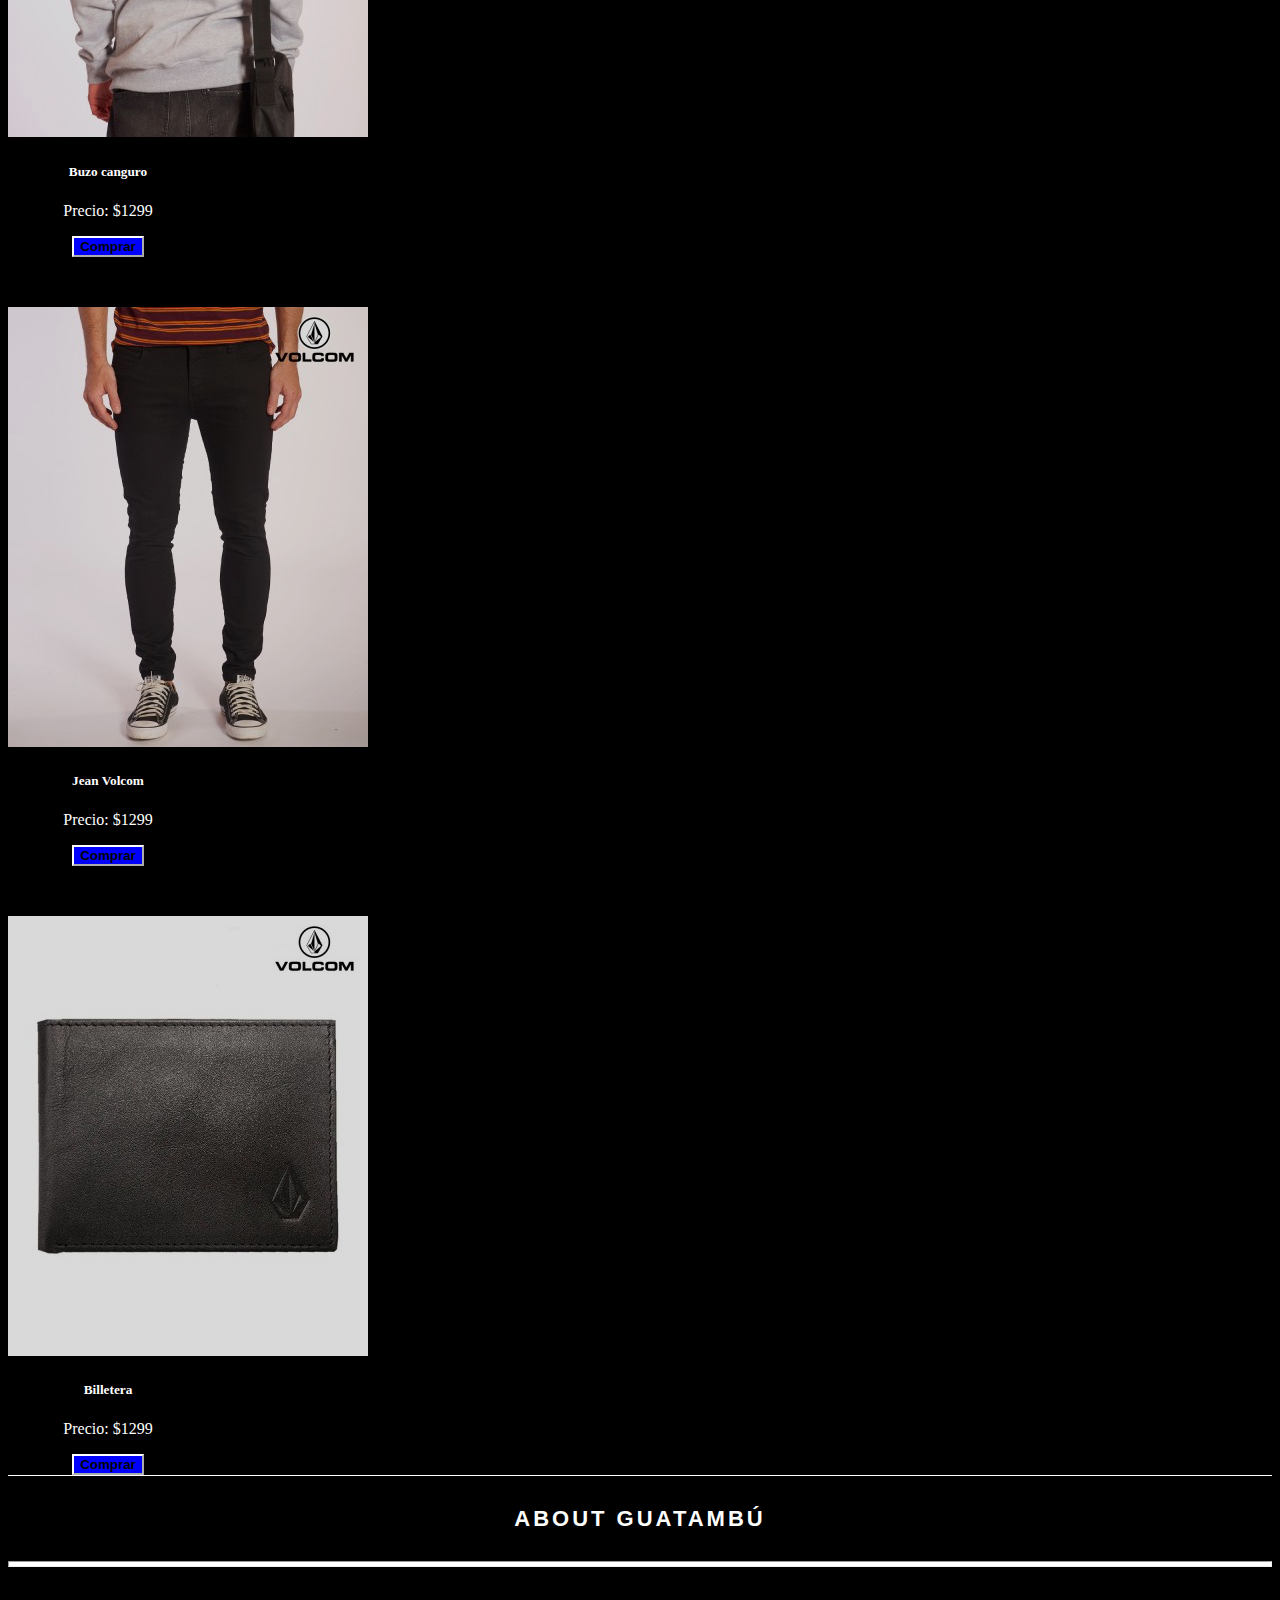
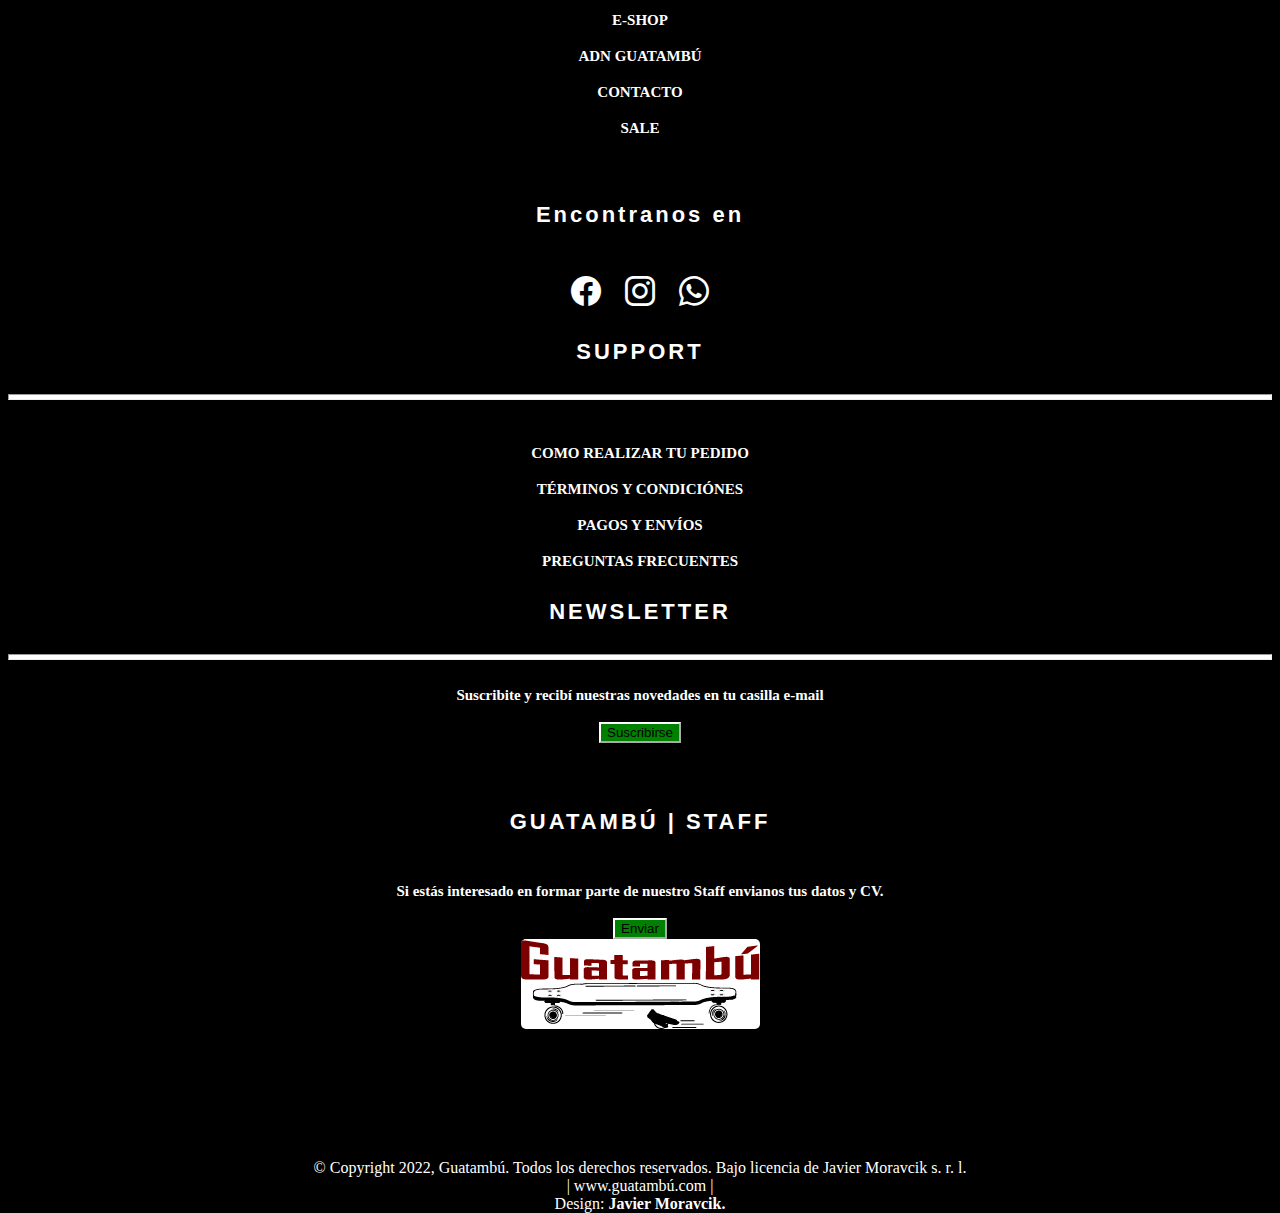
<file: hombrefinal2.html>
<!DOCTYPE html>
<html lang="en">
<head>
    <meta charset="UTF-8">
    <meta http-equiv="X-UA-Compatible" content="IE=edge">
    <meta name="viewport" content="width=device-width, initial-scale=1.0">
    <link href="https://cdn.jsdelivr.net/npm/bootstrap@5.2.0-beta1/dist/css/bootstrap.min.css" rel="stylesheet" integrity="sha384-0evHe/X+R7YkIZDRvuzKMRqM+OrBnVFBL6DOitfPri4tjfHxaWutUpFmBp4vmVor" crossorigin="anonymous">
    <link rel="stylesheet" href="https://cdnjs.cloudflare.com/ajax/libs/animate.css/4.1.1/animate.min.css"/>
    <link rel="stylesheet" href="https://cdn.jsdelivr.net/npm/bootstrap-icons@1.8.3/font/bootstrap-icons.css">
    <link rel="stylesheet" href="stylefinal2.css">
    <title>Hombre - Segunda entrega Final - Javier Moravcik - Guatambú</title>
</head>
<body>
   <header>
  <div class="fixed-top">
    <section id="cuotas">
        <h1 class="animate__animated animate__bounce">¡Pagá hasta en 6 cuotas/sin interés!</h1>
    </section>
    <nav class="navbar navbar-expand-lg bg-light bordeNav">
        <div class="container-fluid">
          <a class="navbar-brand" href="index.html"><img src="./Imagenes/ultguata.jpg" alt="" class="logoNav"></a>
          <button class="navbar-toggler" type="button" data-bs-toggle="collapse" data-bs-target="#navbarNav" aria-controls="navbarNav" aria-expanded="false" aria-label="Toggle navigation">
            <span class="navbar-toggler-icon"></span>
          </button>
          <div class="collapse navbar-collapse justify-content-end menu" id="navbarNav">
            <ul class="navbar-nav nav">
                <li class="nav-item">
                    <input type="search" value="Buscar" class="buscador">
                  </li>
              <li class="nav-item">
                <a class="nav-link" href="index.html">Inicio</a>
              </li>
              <li class="nav-item">
                <a class="nav-link" href="hombrefinal2.html">Hombre</a>
              </li>
              <li class="nav-item">
                <a class="nav-link" href="mujerfinal2.html">Mujer</a>
              </li>
              <li class="nav-item">
                <a class="nav-link" href="skateboardingfinal2.html">Skateboarding</a>
              </li>
              <li class="nav-item">
                <a class="nav-link" href="nosotrosfinal2.html">Nosotros</a>
              </li>
              <li class="nav-item">
                <a class="nav-link" href="contactofinal2.html">Contacto</a>
              </li>
            </ul>
          </div>
        </div> 
      </nav>
      </div>
    </header>
          <div class="row presentacionCatalogo">
            <div class="col-md-3 presentacionCatalogohombre">
                <div class="pCHLista">
                    <h3 class="h3Productos">PRODUCTOS</h3>
                    <hr class="hrBarra">
                    <ul class="listaCatalogo">
                        <li><a href="#"><img src="./Imagenes/33694_folder_white_icon.png" alt="" class="folder">Novedades</a></li>
                        <li><a href="#"><img src="./Imagenes/33694_folder_white_icon.png" alt="" class="folder">Lo más visto</a></li>
                        <li><a href="#"><img src="./Imagenes/33694_folder_white_icon.png" alt="" class="folder">Productos exclusivos</a></li>
                        <li><a href="#"><img src="./Imagenes/33694_folder_white_icon.png" alt="" class="folder">Sale</a></li> 
            </div>
            </div>
            <div class="col-md-8">
                    <img src="./Imagenes/itemcategory115banner5.jpg" alt="ImagenIlustrativa" class="img-fluid ubicacionHombre">
            </div>
          </div>



          <div class="row CatalogoHombre container-fluid">
            <div class="col-md-4 pCHLista2">
                <h3 class="h3Categorias">CATEGORIAS</h3>
                <hr class="hrBarra">
                <br>  
                 <ul class="listaCatalogo listaCatalogo2">
                   <li><a href="#"><img src="./Imagenes/33694_folder_white_icon.png" alt="" class="folder">  Remeras / Musculosas</a></li>
                   <li><a href="#"><img src="./Imagenes/33694_folder_white_icon.png" alt="" class="folder">  Pantalones</a></li>
                   <li><a href="#"><img src="./Imagenes/33694_folder_white_icon.png" alt="" class="folder">  Accesorios</a></li>
                   <li><a href="#"><img src="./Imagenes/33694_folder_white_icon.png" alt="" class="folder">  Billeteras</a></li>
                   <li><a href="#"><img src="./Imagenes/33694_folder_white_icon.png" alt="" class="folder">  Zapatillas</a></li>
                   <li><a href="#"><img src="./Imagenes/33694_folder_white_icon.png" alt="" class="folder">  Camisas</a></li>
                   <li><a href="#"><img src="./Imagenes/33694_folder_white_icon.png" alt="" class="folder">  Camperas de abrigo / nieve</a></li>
                   <br>
                   <br>
                   <br>
               <h3 class="h3RangoDePrecios">Rango de precios</h3>
              <hr class="hrBarra">
               <br>
                   <li><a href="#"><img src="./Imagenes/33694_folder_white_icon.png" alt="" class="folder">  $0 - $50</a></li>
                   <li><a href="#"><img src="./Imagenes/33694_folder_white_icon.png" alt="" class="folder">  $50 - $100</a></li>
                   <li><a href="#"><img src="./Imagenes/33694_folder_white_icon.png" alt="" class="folder">  $100 - $200</a></li>
                   <li><a href="#"><img src="./Imagenes/33694_folder_white_icon.png" alt="" class="folder">  $200 - $300</a></li>
                   <li><a href="#"><img src="./Imagenes/33694_folder_white_icon.png" alt="" class="folder">  $300 - $400</a></li>
                   <li><a href="#"><img src="./Imagenes/33694_folder_white_icon.png" alt="" class="folder">  $400 - $600</a></li>
                   <li><a href="#"><img src="./Imagenes/33694_folder_white_icon.png" alt="" class="folder">  $600 - $800</a></li>
                   <li><a href="#"><img src="./Imagenes/33694_folder_white_icon.png" alt="" class="folder">  $800 - $1000</a></li>
                   <li><a href="#"><img src="./Imagenes/33694_folder_white_icon.png" alt="" class="folder">  $1000 - $1500</a></li>
                   <li><a href="#"><img src="./Imagenes/33694_folder_white_icon.png" alt="" class="folder">  $1500 - $3000</a></li>
                   <li><a href="#"><img src="./Imagenes/33694_folder_white_icon.png" alt="" class="folder">  $3000 Y MAS</a></li>
                </ul>
            </div>
            
           
            <div class="col-md-8 fotoCatalogo">
                <div class="row row-cols-1 row-cols-md-3 g-4 aVer">
                    <div class="col tarjeta">
                      <div class="card h-100 cardTamaño">
                        <img src="./Imagenes/soquetes.jpg" class="card-img-top" alt="...">
                        <div class="card-body">
                          <h5 class="card-title">Soquetes</h5>
                          <p class="card-text">Precio: $1299</p>
                          <button type="button" class="btn btn-primary comprar">Comprar</button>
                        </div>
                      </div>
                    </div>
                    <div class="col tarjeta">
                      <div class="card h-100 cardTamaño">
                        <img src="./Imagenes/item16278foto75940th.jpg" class="card-img-top" alt="...">
                        <div class="card-body">
                          <h5 class="card-title">Boxer</h5>
                          <p class="card-text">Precio: $1299</p>
                          <button type="button" class="btn btn-primary comprar">Comprar</button>
                        </div>
                      </div>
                    </div>
                    <div class="col tarjeta">
                      <div class="card h-100 cardTamaño">
                        <img src="./Imagenes/item20482foto93379th.jpg" class="card-img-top" alt="...">
                        <div class="card-body">
                          <h5 class="card-title">Pantalon</h5>
                          <p class="card-text">Precio: $1299</p>
                          <button type="button" class="btn btn-primary comprar">Comprar</button>
                        </div>
                      </div>
                    </div>
                    <div class="col tarjeta">
                        <div class="card h-100 cardTamaño">
                          <img src="./Imagenes/item21268foto94870th.jpg" class="card-img-top" alt="...">
                          <div class="card-body">
                            <h5 class="card-title">Remera</h5>
                            <p class="card-text">Precio: $1299</p>
                            <button type="button" class="btn btn-primary comprar">Comprar</button>
                          </div>
                        </div>
                      </div>
                      <div class="col tarjeta">
                        <div class="card h-100 cardTamaño">
                          <img src="./Imagenes/item20718foto92995th.jpg" class="card-img-top" alt="...">
                          <div class="card-body">
                            <h5 class="card-title">Jean</h5>
                            <p class="card-text">Precio: $1299</p>
                            <button type="button" class="btn btn-primary comprar">Comprar</button>
                          </div>
                        </div>
                      </div>
                      <div class="col tarjeta">
                        <div class="card h-100 cardTamaño">
                          <img src="./Imagenes/item20867foto93665th.jpg" class="card-img-top" alt="...">
                          <div class="card-body">
                            <h5 class="card-title">Medias termicas</h5>
                            <p class="card-text">Precio: $1299</p>
                            <button type="button" class="btn btn-primary comprar">Comprar</button>
                          </div>
                        </div>
                      </div>
                      <div class="col tarjeta">
                        <div class="card h-100 cardTamaño">
                          <img src="./Imagenes/item22005foto97118th.jpg" class="card-img-top" alt="...">
                          <div class="card-body">
                            <h5 class="card-title">Buzo canguro</h5>
                            <p class="card-text">Precio: $1299</p>
                            <button type="button" class="btn btn-primary comprar">Comprar</button>
                          </div>
                        </div>
                      </div>
                      <div class="col tarjeta">
                        <div class="card h-100 cardTamaño">
                          <img src="./Imagenes/item8743foto97251th.jpg" class="card-img-top" alt="...">
                          <div class="card-body">
                            <h5 class="card-title">Jean Volcom</h5>
                            <p class="card-text">Precio: $1299</p>
                            <button type="button" class="btn btn-primary comprar">Comprar</button>
                          </div>
                        </div>
                      </div>
                      <div class="col tarjeta">
                        <div class="card h-100 cardTamaño">
                          <img src="./Imagenes/billetera.jpg" class="card-img-top" alt="...">
                          <div class="card-body">
                            <h5 class="card-title">Billetera</h5>
                            <p class="card-text">Precio: $1299</p>
                            <button type="button" class="btn btn-primary comprar">Comprar</button>
                          </div>
                        </div>
                      </div>
                      <div class="col tarjeta llavero">
                        <div class="card h-100 cardTamaño">
                          <img src="./Imagenes/llavero.jpg" class="card-img-top" alt="...">
                          <div class="card-body">
                            <h5 class="card-title">llavero</h5>
                            <p class="card-text">Precio: $1299</p>
                            <button type="button" class="btn btn-primary comprar">Comprar</button>
                          </div>
                        </div>
                      </div>
                  </div>
            </div>
        

    <footer>
      <div class="container-fluid divFooter">
         <div class="row divFooter">
           <div class="col-md-3 caja1 mt-5">
             <h4 class="tituloNav">ABOUT GUATAMBÚ</h4>
             <hr class="hrBarra">
                 <br>
                 <br>
                 <a href="#" class="refNav">E-SHOP</a>
                 <br>
                 <br>
                 <a href="#" class="refNav">ADN GUATAMBÚ</a>
                 <br>
                 <br>
                 <a href="contactofinal2.html" target="_blank" class="refNav">CONTACTO</a>
                 <br>
                 <br>
                 <a href="#" class="refNav">SALE</a>
                 <br>
                 <br>
                 <br>
                 <h4 class="tituloNav">Encontranos en</h4>
                 <br>
                 <a href="https://www.facebook.com/" target="_blank"><i class="bi bi-facebook"></i></a>
                 <a href="https://www.instagram.com/" target="_blank"><i class="bi bi-instagram"></i></a>
                 <a href="https://web.whatsapp.com/" target="_blank"><i class="bi bi-whatsapp"></i></a>
    
           </div>
           <div class="col-md-3 caja2 mt-5">
             <h4 class="tituloNav">SUPPORT</h4>
             <hr class="hrBarra">
                 <br>
                 <br>
                 <a href="#" class="refNav">COMO REALIZAR TU PEDIDO</a>
                 <br>
                 <br>
                 <a href="#" class="refNav">TÉRMINOS Y CONDICIÓNES</a>
                 <br>
                 <br>
                 <a href="#" class="refNav">PAGOS Y ENVÍOS</a>
                 <br>
                 <br>
                 <a href="#" class="refNav">PREGUNTAS FRECUENTES</a>
           </div>
           <div class="col-md-3 caja3 mt-5">
             <h4 class="tituloNav">NEWSLETTER</h4>
             <hr class="hrBarra">
             <br>
             <a href="#" class="refNav">Suscribite y recibí nuestras novedades en tu casilla e-mail</a>
             <br>
             <br>
             <a href="contactofinal2.html" target="_blank"><button type="text" class="btn btn-primary">Suscribirse</button></a>
             <br>
             <br>
             <br>
             <h4 class="tituloNav dos">GUATAMBÚ | STAFF</h4>
             <br>   
             <a href="#" class="refNav dos">Si estás interesado en formar parte de nuestro Staff envianos tus datos y CV.</a>
             <br>
             <br>
             <button type="submit" class="btn btn-primary">Enviar</button>
           </div>
           <div class="col-md-3 caja4 mt-5">
             <a href="index.html" target="_blank"><img src="./Imagenes/guatasi.jpg" alt="" class="logoFooter"></a>
             <br>
             <br>
                 <br>
                 <p class="parrafoCopyright">© Copyright 2022, Guatambú. Todos los derechos reservados.
                     Bajo licencia de Javier Moravcik s. r. l. 
                     <br> | www.guatambú.com |
                     <br>
                     Design: <strong>Javier Moravcik.</strong>   
                 </p>
           </div>
         </div>
       </div>
     </footer>

    <script src="https://cdn.jsdelivr.net/npm/bootstrap@5.2.0-beta1/dist/js/bootstrap.bundle.min.js" integrity="sha384-pprn3073KE6tl6bjs2QrFaJGz5/SUsLqktiwsUTF55Jfv3qYSDhgCecCxMW52nD2" crossorigin="anonymous">        
    </script>     

</body>
</html>






       <!-- -
        <fieldset>
            <legend>Elige tu articulo:</legend>
            <label for="articulo">Articulo:</label>
                <select name="articulo" id="articulo">
                    <option value="Zapatillas">Zapatillas</option>
                    <option value="Jeans">Jeans</option>
                    <option value="Camisas">Camisas</option>
                </select>

        </fieldset>
        <fieldset>
            <legend>Modelo Campera Hombre:</legend>
            <img src="imagenes/camperahombre.jpg" alt="" style="height: 200px;">
            <br>
        <label for="color">Color:</label>
            <select name="color" id="color">
                <option value="Rojo">Rojo</option>
                <option value="Negro">Negro</option>
                <option value="Azul">Azul</option>
            </select>
            <br>
        <label for="Talle">Talle:</label>
        <input type="radio" name="Talle" id="Small" value="Small">
        <label for="small">Small</label>
        <input type="radio" name="Talle" id="Medium" value="Medium">
        <label for="Medium">Medium</label>
        <input type="radio" name="Talle" id="Large" value="Large">
        <label for="Large">Large</label>
        <input type="radio" name="Talle" id="ExtraLarge" value="ExtraLarge">
        <label for="ExtraLarge">ExtraLarge</label>
        <br>
        <label for="tipo de envio">Tipo de envio:</label>
                <input type="checkbox" name="tipo de envio" id="Expres" value="Expres">
                <label for="Expres">Expres</label>
                <input type="checkbox" name="tipo de envio" id="Normal" value="norma">
                <label for="Normal">Normal</label>
            </fieldset>
    </section>
-->
</file>
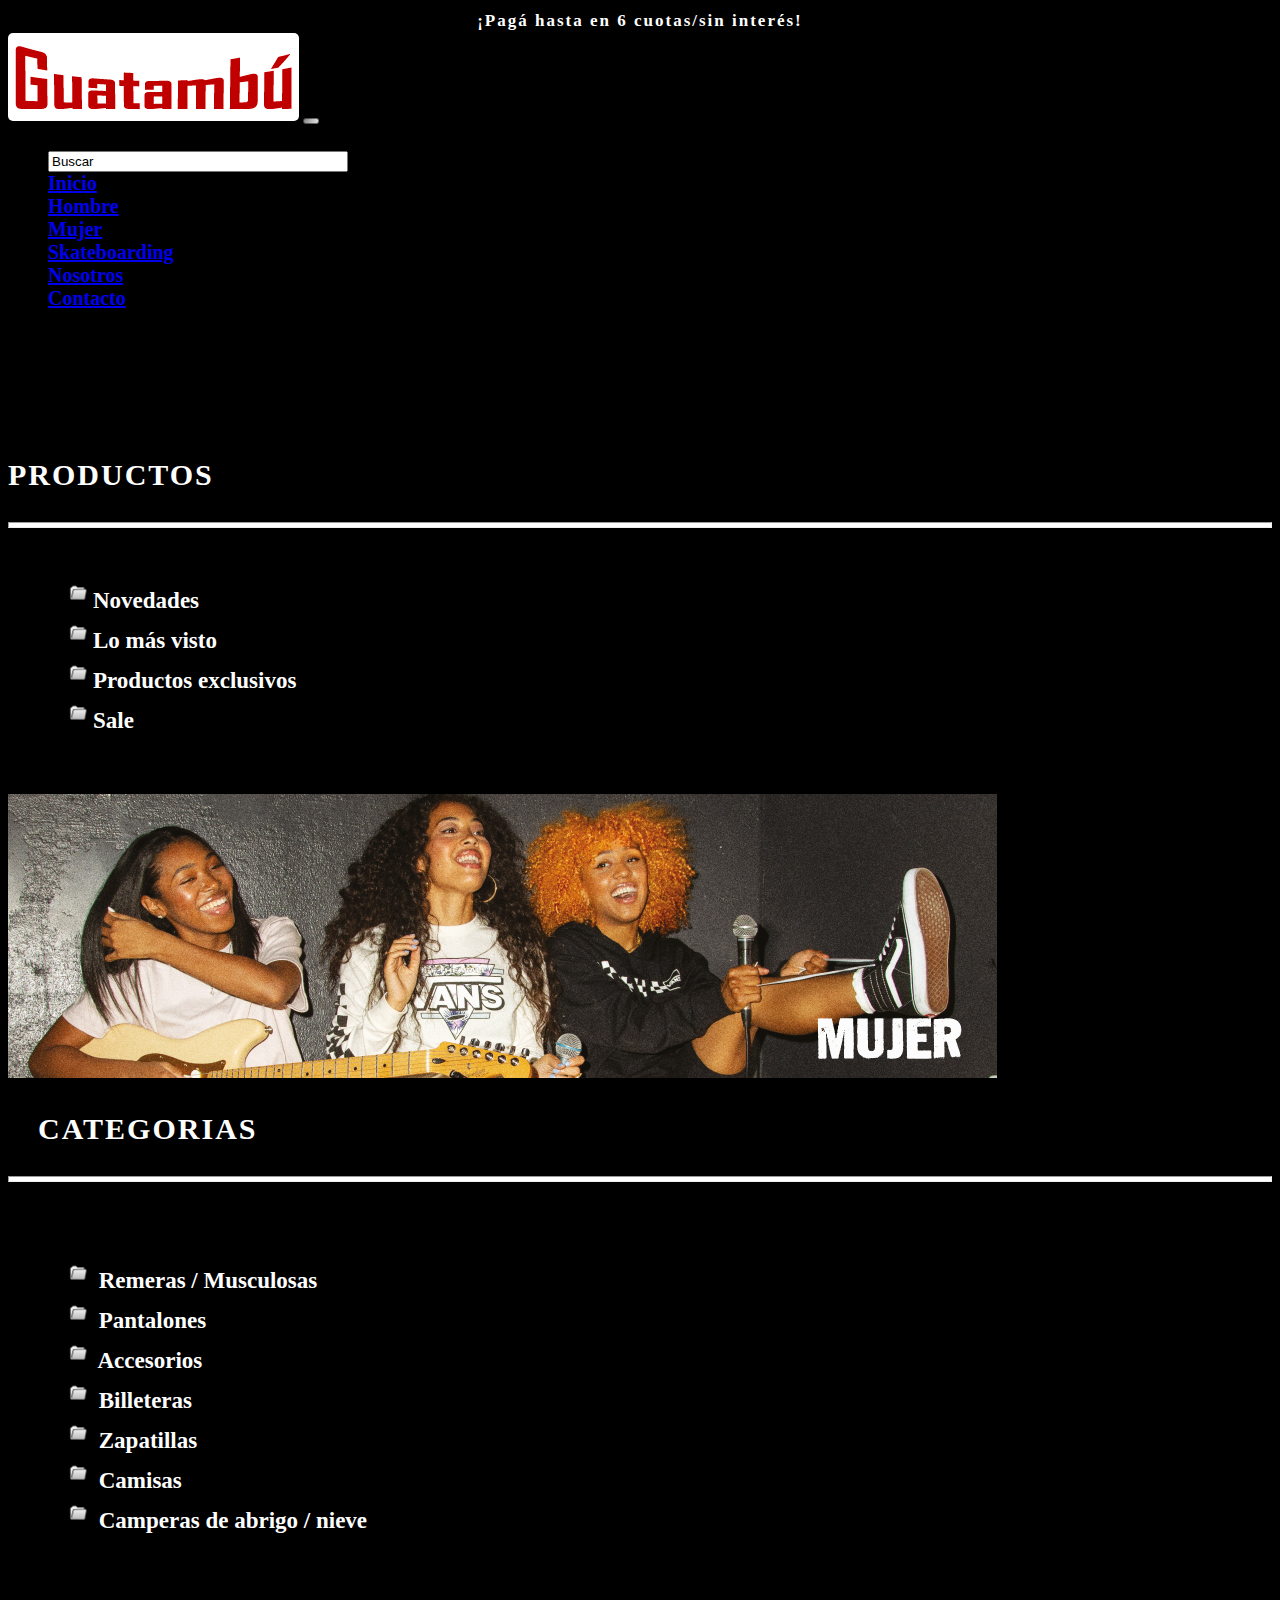
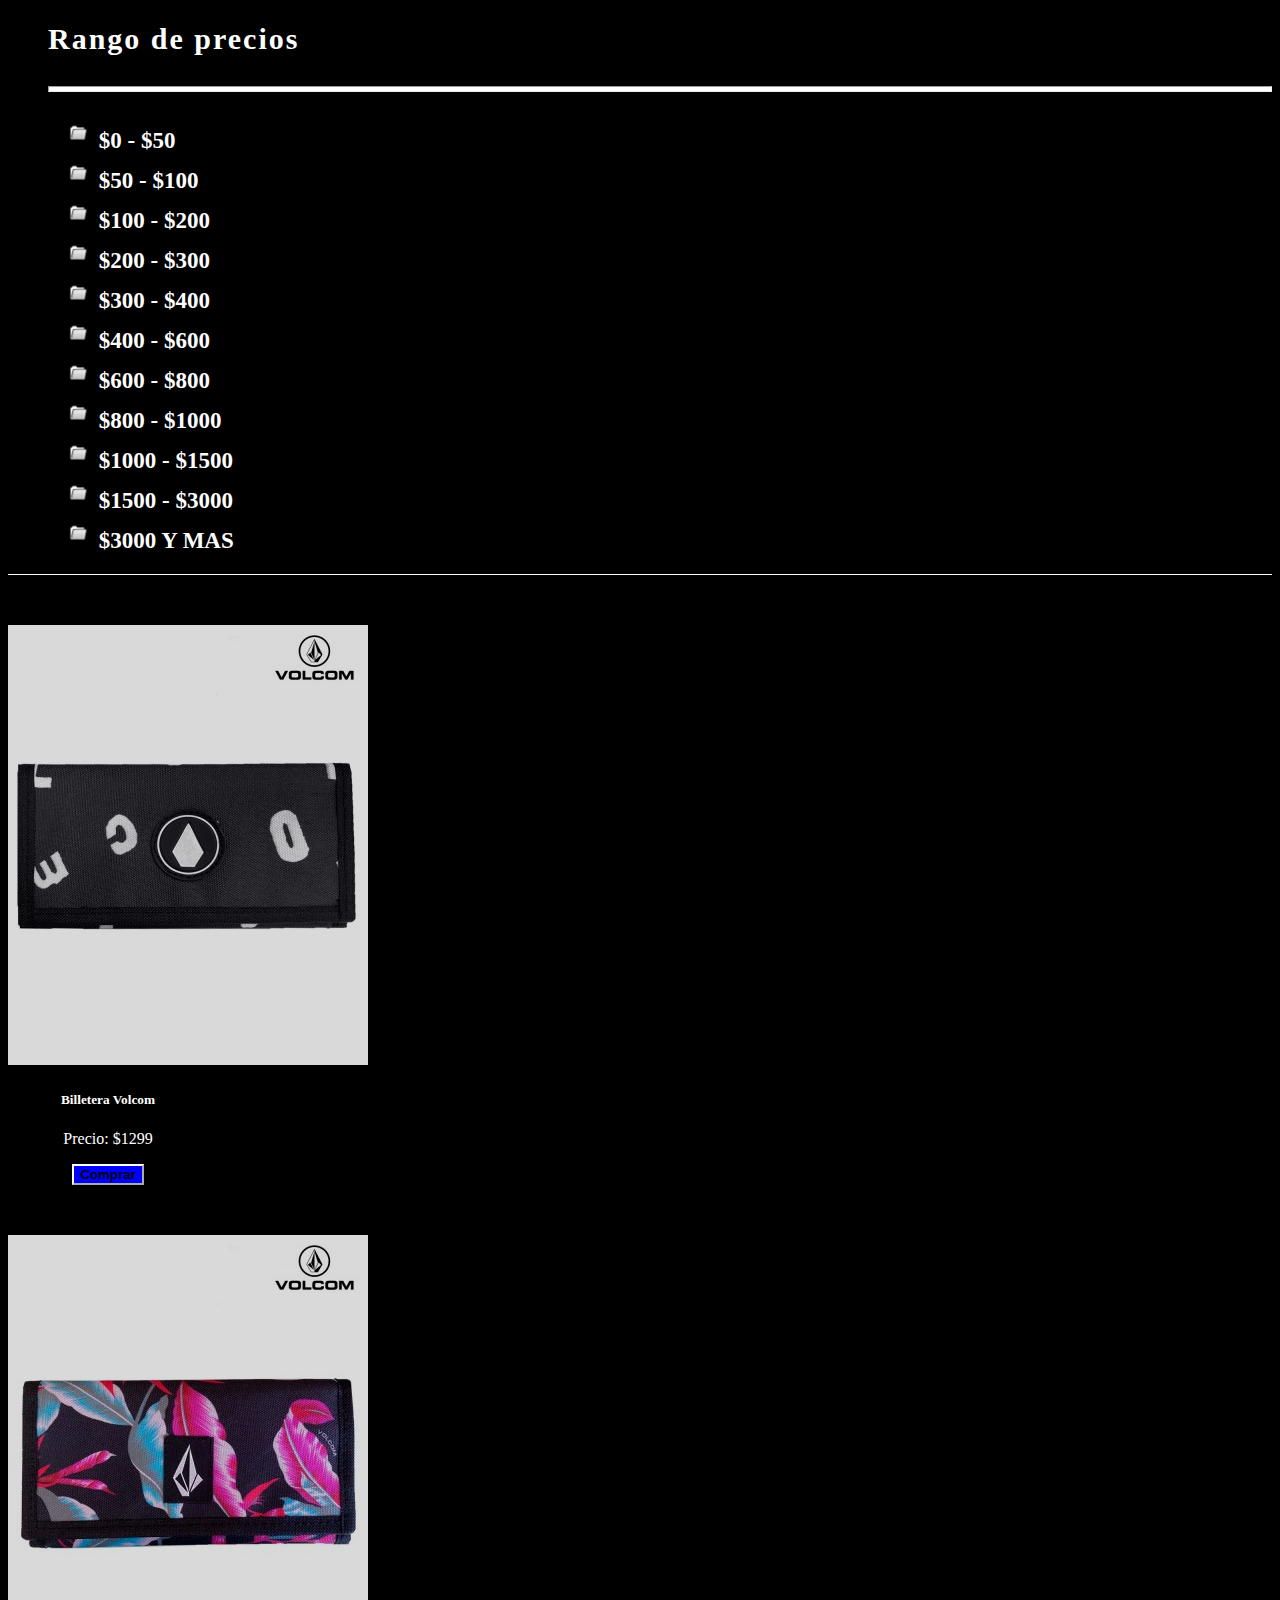
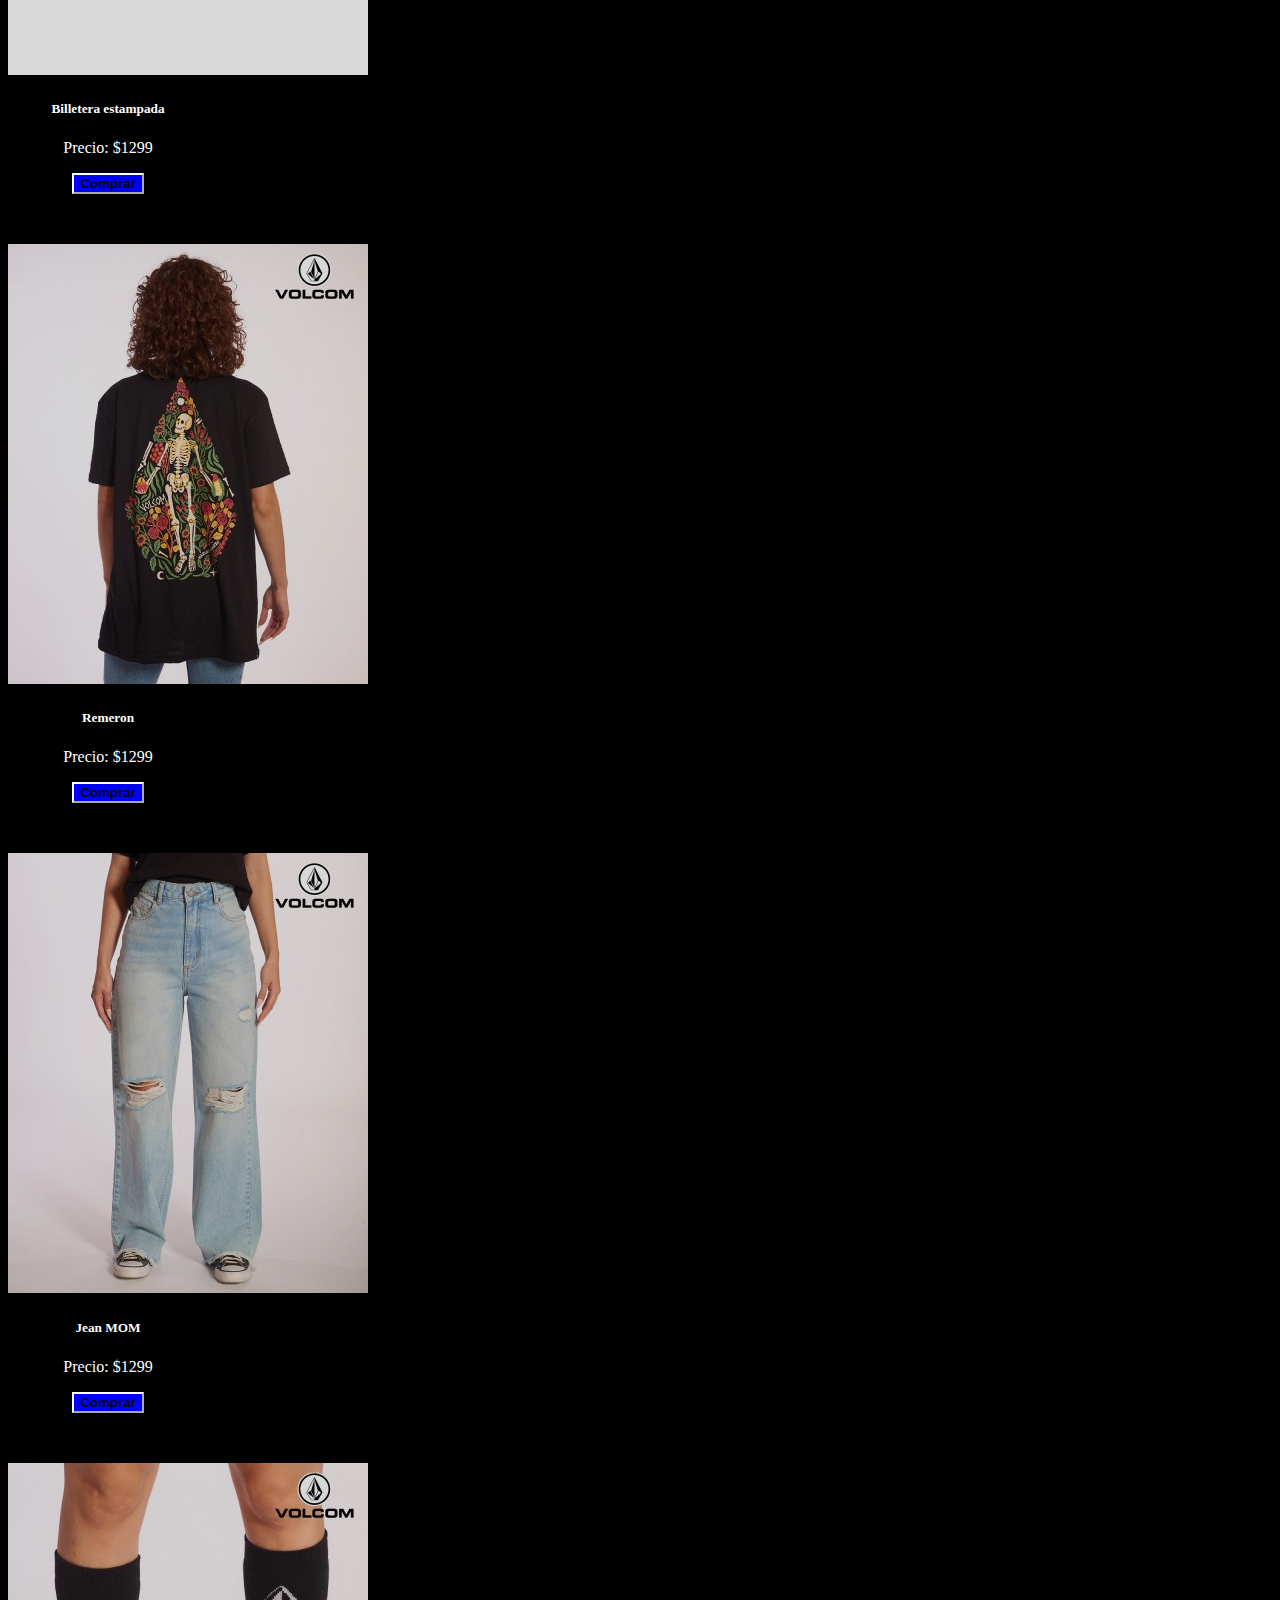
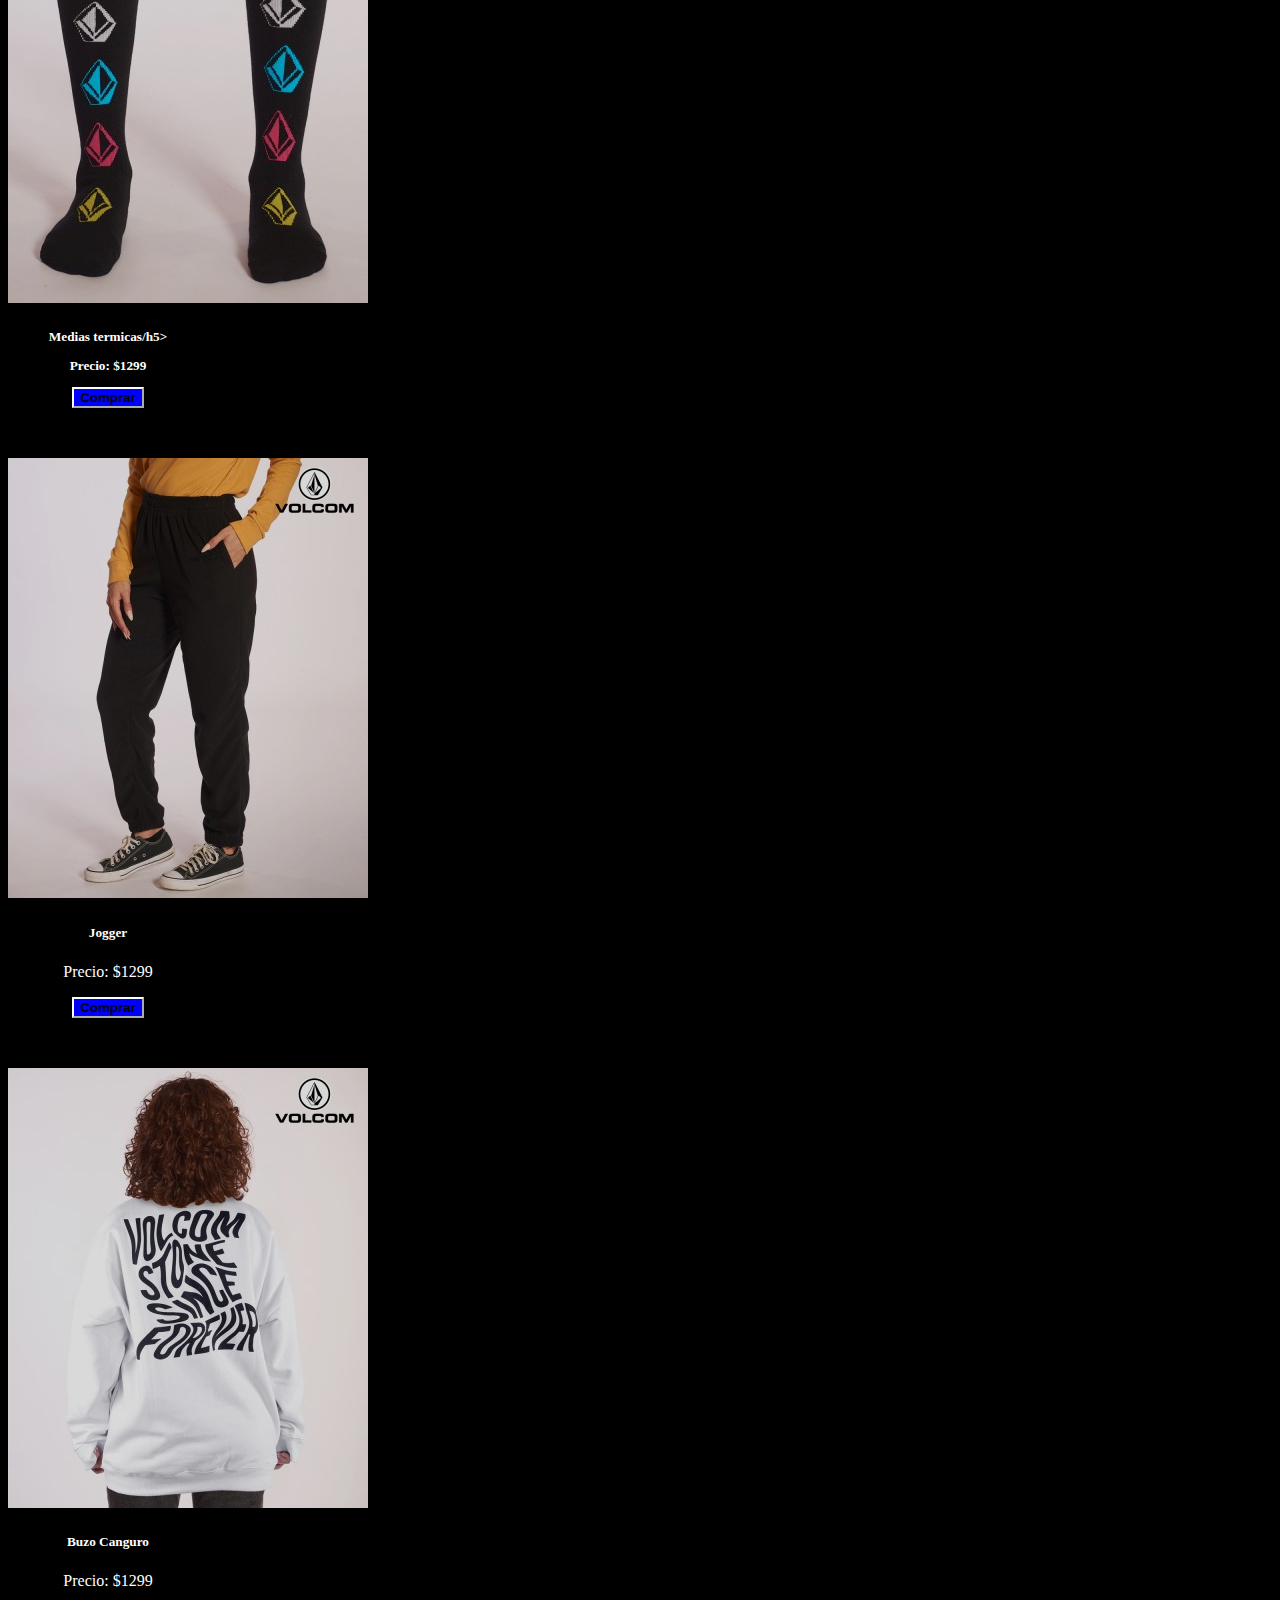
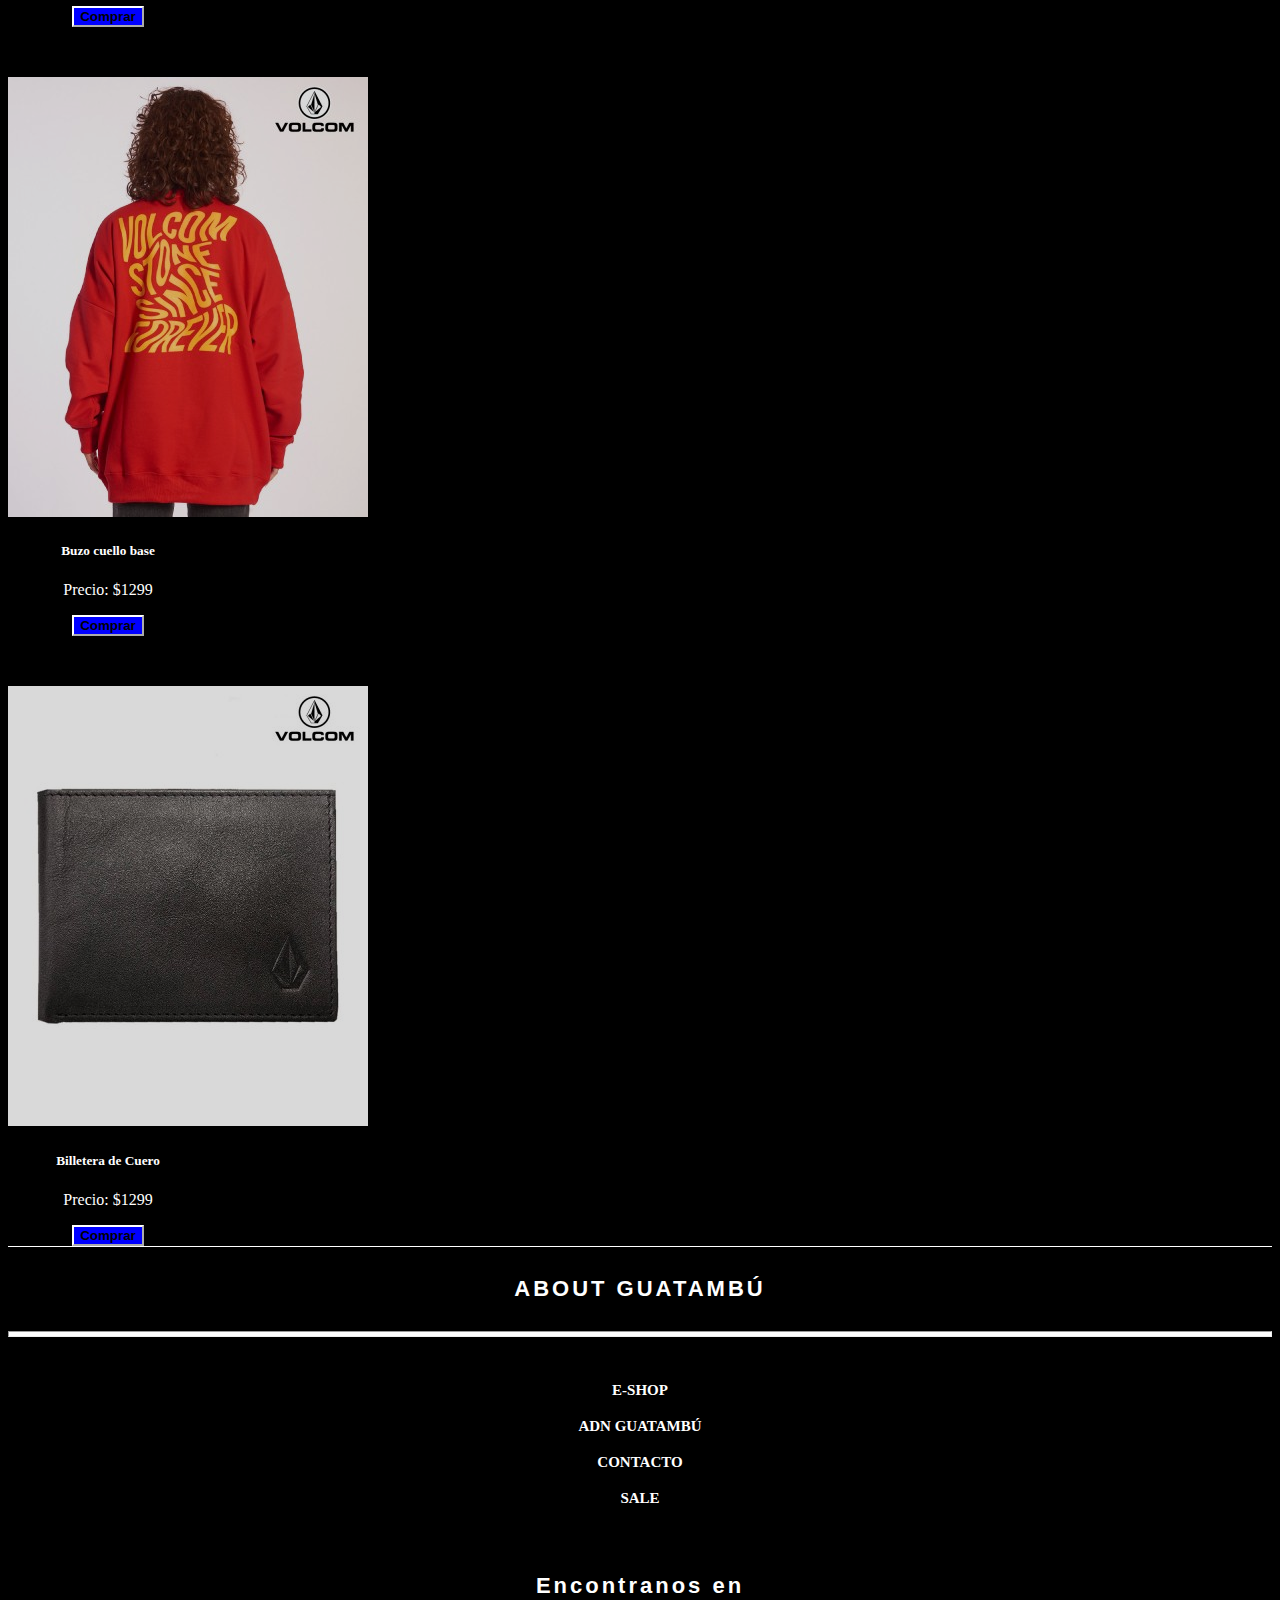
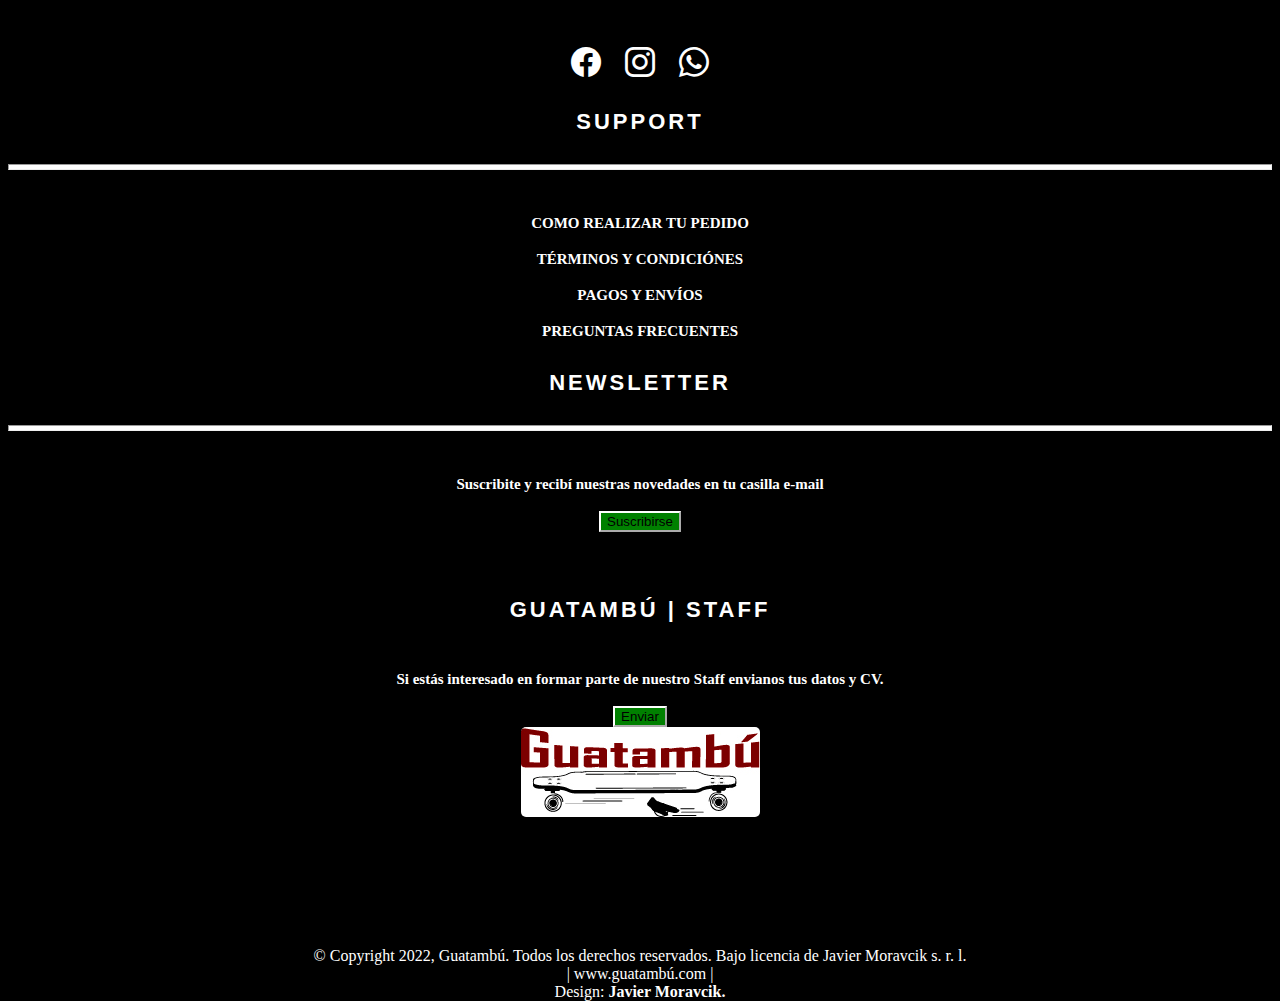
<file: mujerfinal2.html>
<!DOCTYPE html>
<html lang="en">
<head>
    <meta charset="UTF-8">
    <meta http-equiv="X-UA-Compatible" content="IE=edge">
    <meta name="viewport" content="width=device-width, initial-scale=1.0">
    <link href="https://cdn.jsdelivr.net/npm/bootstrap@5.2.0-beta1/dist/css/bootstrap.min.css" rel="stylesheet" integrity="sha384-0evHe/X+R7YkIZDRvuzKMRqM+OrBnVFBL6DOitfPri4tjfHxaWutUpFmBp4vmVor" crossorigin="anonymous">
    <link rel="stylesheet" href="https://cdn.jsdelivr.net/npm/bootstrap-icons@1.8.3/font/bootstrap-icons.css">
    <link rel="stylesheet" href="https://cdnjs.cloudflare.com/ajax/libs/animate.css/4.1.1/animate.min.css"/>
    <link rel="stylesheet" href="stylefinal2.css">
    <title>Mujer - Segunda entrega Final - Javier Moravcik - Guatambú</title>
</head>
<body>
   
  <header>
    <div class="fixed-top">
      <section id="cuotas">
          <h1 class="animate__animated animate__bounce">¡Pagá hasta en 6 cuotas/sin interés!</h1>
      </section>
      <nav class="navbar navbar-expand-lg bg-light bordeNav">
          <div class="container-fluid">
            <a class="navbar-brand" href="index.html"><img src="./Imagenes/ultguata.jpg" alt="" class="logoNav"></a>
            <button class="navbar-toggler" type="button" data-bs-toggle="collapse" data-bs-target="#navbarNav" aria-controls="navbarNav" aria-expanded="false" aria-label="Toggle navigation">
              <span class="navbar-toggler-icon"></span>
            </button>
            <div class="collapse navbar-collapse justify-content-end menu" id="navbarNav">
              <ul class="navbar-nav nav">
                  <li class="nav-item">
                      <input type="search" value="Buscar" class="buscador">
                    </li>
                <li class="nav-item">
                  <a class="nav-link" href="index.html">Inicio</a>
                </li>
                <li class="nav-item">
                  <a class="nav-link" href="hombrefinal2.html">Hombre</a>
                </li>
                <li class="nav-item">
                  <a class="nav-link" href="mujerfinal2.html">Mujer</a>
                </li>
                <li class="nav-item">
                  <a class="nav-link" href="skateboardingfinal2.html">Skateboarding</a>
                </li>
                <li class="nav-item">
                  <a class="nav-link" href="nosotrosfinal2.html">Nosotros</a>
                </li>
                <li class="nav-item">
                  <a class="nav-link" href="contactofinal2.html">Contacto</a>
                </li>
              </ul>
            </div>
          </div> 
        </nav>
        </div>
      </header>

          <div class="row presentacionCatalogo">
            <div class="col-md-3 presentacionCatalogohombre">
                <div class="pCHLista">
                    <h3 class="h3Productos">PRODUCTOS</h3>
                    <hr class="hrBarra">
                    <ul class="listaCatalogo">
                        <li><a href="#"><img src="./Imagenes/33694_folder_white_icon.png" alt="" class="folder">Novedades</a></li>
                        <li><a href="#"><img src="./Imagenes/33694_folder_white_icon.png" alt="" class="folder">Lo más visto</a></li>
                        <li><a href="#"><img src="./Imagenes/33694_folder_white_icon.png" alt="" class="folder">Productos exclusivos</a></li>
                        <li><a href="#"><img src="./Imagenes/33694_folder_white_icon.png" alt="" class="folder">Sale</a></li> 
            </div>
            </div>
            <div class="col-md-8">
                    <img src="./Imagenes/6195724.jpg" alt="ImagenIlustrativa" class="img-fluid ubicacionMujer">
            </div>
          </div>



          <div class="row CatalogoHombre container-fluid">
            <div class="col-md-4 pCHLista2">
                <h3 class="h3Categorias">CATEGORIAS</h3>
                <hr class="hrBarra">
                <br>  
                 <ul class="listaCatalogo listaCatalogo2">
                   <li><a href="#"><img src="./Imagenes/33694_folder_white_icon.png" alt="" class="folder">  Remeras / Musculosas</a></li>
                   <li><a href="#"><img src="./Imagenes/33694_folder_white_icon.png" alt="" class="folder">  Pantalones</a></li>
                   <li><a href="#"><img src="./Imagenes/33694_folder_white_icon.png" alt="" class="folder">  Accesorios</a></li>
                   <li><a href="#"><img src="./Imagenes/33694_folder_white_icon.png" alt="" class="folder">  Billeteras</a></li>
                   <li><a href="#"><img src="./Imagenes/33694_folder_white_icon.png" alt="" class="folder">  Zapatillas</a></li>
                   <li><a href="#"><img src="./Imagenes/33694_folder_white_icon.png" alt="" class="folder">  Camisas</a></li>
                   <li><a href="#"><img src="./Imagenes/33694_folder_white_icon.png" alt="" class="folder">  Camperas de abrigo / nieve</a></li>
                   <br>
                   <br>
                   <br>
               <h3 class="h3RangoDePrecios">Rango de precios</h3>
              <hr class="hrBarra">
               <br>
                   <li><a href="#"><img src="./Imagenes/33694_folder_white_icon.png" alt="" class="folder">  $0 - $50</a></li>
                   <li><a href="#"><img src="./Imagenes/33694_folder_white_icon.png" alt="" class="folder">  $50 - $100</a></li>
                   <li><a href="#"><img src="./Imagenes/33694_folder_white_icon.png" alt="" class="folder">  $100 - $200</a></li>
                   <li><a href="#"><img src="./Imagenes/33694_folder_white_icon.png" alt="" class="folder">  $200 - $300</a></li>
                   <li><a href="#"><img src="./Imagenes/33694_folder_white_icon.png" alt="" class="folder">  $300 - $400</a></li>
                   <li><a href="#"><img src="./Imagenes/33694_folder_white_icon.png" alt="" class="folder">  $400 - $600</a></li>
                   <li><a href="#"><img src="./Imagenes/33694_folder_white_icon.png" alt="" class="folder">  $600 - $800</a></li>
                   <li><a href="#"><img src="./Imagenes/33694_folder_white_icon.png" alt="" class="folder">  $800 - $1000</a></li>
                   <li><a href="#"><img src="./Imagenes/33694_folder_white_icon.png" alt="" class="folder">  $1000 - $1500</a></li>
                   <li><a href="#"><img src="./Imagenes/33694_folder_white_icon.png" alt="" class="folder">  $1500 - $3000</a></li>
                   <li><a href="#"><img src="./Imagenes/33694_folder_white_icon.png" alt="" class="folder">  $3000 Y MAS</a></li>
                </ul>
            </div>
            
            <div class="col-md-8 fotoCatalogo">
                <div class="row row-cols-1 row-cols-md-3 g-4 aVer">
                    <div class="col tarjeta">
                      <div class="card h-100 cardTamaño">
                        <img src="./Imagenes/billeteramujer.jpg" class="card-img-top" alt="...">
                        <div class="card-body">
                          <h5 class="card-title">Billetera Volcom</h5>
                          <p class="card-text">Precio: $1299</p>
                          <button type="button" class="btn btn-primary comprar">Comprar</button>
                        </div>
                      </div>
                    </div>
                    <div class="col tarjeta">
                      <div class="card h-100 cardTamaño">
                        <img src="./Imagenes/billeteravolcmujer.jpg" class="card-img-top" alt="...">
                        <div class="card-body">
                          <h5 class="card-title">Billetera estampada</h5>
                          <p class="card-text">Precio: $1299</p>
                          <button type="button" class="btn btn-primary comprar">Comprar</button>
                        </div>
                      </div>
                    </div>
                    <div class="col tarjeta">
                      <div class="card h-100 cardTamaño">
                        <img src="./Imagenes/remeramujer.jpg" class="card-img-top" alt="...">
                        <div class="card-body">
                          <h5 class="card-title">Remeron</h5>
                          <p class="card-text">Precio: $1299</p>
                          <button type="button" class="btn btn-primary comprar">Comprar</button>
                        </div>
                      </div>
                    </div>
                    <div class="col tarjeta">
                        <div class="card h-100 cardTamaño">
                          <img src="./Imagenes/pantalonmujer.jpg" class="card-img-top" alt="...">
                          <div class="card-body">
                            <h5 class="card-title">Jean MOM</h5>
                            <p class="card-text">Precio: $1299</p>
                            <button type="button" class="btn btn-primary comprar">Comprar</button>
                          </div>
                        </div>
                      </div>
                      <div class="col tarjeta">
                        <div class="card h-100 cardTamaño">
                          <img src="./Imagenes/mediasmujer.jpg" class="card-img-top" alt="...">
                          <div class="card-body">
                            <h5 class="card-title">Medias termicas/h5>
                            <p class="card-text">Precio: $1299</p>
                            <button type="button" class="btn btn-primary comprar">Comprar</button>
                          </div>
                        </div>
                      </div>
                      <div class="col tarjeta">
                        <div class="card h-100 cardTamaño">
                          <img src="./Imagenes/jogginmujer.jpg" class="card-img-top" alt="...">
                          <div class="card-body">
                            <h5 class="card-title">Jogger</h5>
                            <p class="card-text">Precio: $1299</p>
                            <button type="button" class="btn btn-primary comprar">Comprar</button>
                          </div>
                        </div>
                      </div>
                      <div class="col tarjeta">
                        <div class="card h-100 cardTamaño">
                          <img src="./Imagenes/buzomujer.jpg" class="card-img-top" alt="...">
                          <div class="card-body">
                            <h5 class="card-title">Buzo Canguro</h5>
                            <p class="card-text">Precio: $1299</p>
                            <button type="button" class="btn btn-primary comprar">Comprar</button>
                          </div>
                        </div>
                      </div>
                      <div class="col tarjeta">
                        <div class="card h-100 cardTamaño">
                          <img src="./Imagenes/buzorojomujer.jpg" class="card-img-top" alt="...">
                          <div class="card-body">
                            <h5 class="card-title">Buzo cuello base</h5>
                            <p class="card-text">Precio: $1299</p>
                            <button type="button" class="btn btn-primary comprar">Comprar</button>
                          </div>
                        </div>
                      </div>
                      <div class="col tarjeta">
                        <div class="card h-100 cardTamaño">
                          <img src="./Imagenes/billetera.jpg" class="card-img-top" alt="...">
                          <div class="card-body">
                            <h5 class="card-title">Billetera de Cuero</h5>
                            <p class="card-text">Precio: $1299</p>
                            <button type="button" class="btn btn-primary comprar">Comprar</button>
                          </div>
                        </div>
                      </div>
                      <div class="col tarjeta stickers">
                        <div class="card h-100 cardTamaño">
                          <img src="./Imagenes/stickers.jpg" class="card-img-top" alt="...">
                          <div class="card-body">
                            <h5 class="card-title">stickers</h5>
                            <p class="card-text">Precio: $1299</p>
                            <button type="button" class="btn btn-primary comprar">Comprar</button>
                          </div>
                        </div>
                      </div>
                  </div>
            </div>
            </div>




   
    <!-- <div class="fotoCatalogo">
        <span><img src="../Entr.3grids/imagenes/item20482foto93379th.jpg" alt="ImagenIlustrativa" class="fotoCatalogoHombre"></span>
        <span><img src="../Entr.3grids/imagenes/item22005foto97118th.jpg" alt="ImagenIlustrativa" class="fotoCatalogoHombre"></span>
        <span><img src="../Entr.3grids/imagenes/item20718foto92995th.jpg" alt="ImagenIlustrativa" class="fotoCatalogoHombre"></span>
        <span><img src="../Entr.3grids/imagenes/item17082foto95063th.jpg" alt="ImagenIlustrativa" class="fotoCatalogoHombre"></span>
        <br>
        <span><img src="../Entr.3grids/imagenes/item16278foto75940th.jpg" alt="ImagenIlustrativa" class="fotoCatalogoHombre"></span>
        <span><img src="../Entr.3grids/imagenes/item21268foto94870th.jpg" alt="ImagenIlustrativa" class="fotoCatalogoHombre"></span>
        <span><img src="../Entr.3grids/imagenes/item8743foto97251th.jpg" alt="ImagenIlustrativa" class="fotoCatalogoHombre"></span>
        <span><img src="../Entr.3grids/imagenes/item20867foto93665th.jpg" alt="ImagenIlustrativa" class="fotoCatalogoHombre"></span>
        <br>
        <span><img src="../Entr.3grids/imagenes/soquetes.jpg" alt="ImagenIlustrativa" class="fotoCatalogoHombre"></span>
        <span><img src="../Entr.3grids/imagenes/llavero.jpg" alt="ImagenIlustrativa" class="fotoCatalogoHombre"></span>
        <span><img src="../Entr.3grids/imagenes/billetera.jpg" alt="ImagenIlustrativa" class="fotoCatalogoHombre"></span>
        <span><img src="../Entr.3grids/imagenes/stickers.jpg" alt="ImagenIlustrativa" class="fotoCatalogoHombre"></span>
    </div>
    </div> -->

    <footer>
      <div class="container-fluid divFooter">
         <div class="row divFooter">
           <div class="col-md-3 caja1 mt-5">
             <h4 class="tituloNav">ABOUT GUATAMBÚ</h4>
             <hr class="hrBarra">
                 <br>
                 <br>
                 <a href="#" class="refNav">E-SHOP</a>
                 <br>
                 <br>
                 <a href="#" class="refNav">ADN GUATAMBÚ</a>
                 <br>
                 <br>
                 <a href="contactofinal2.html" target="_blank" class="refNav">CONTACTO</a>
                 <br>
                 <br>
                 <a href="#" class="refNav">SALE</a>
                 <br>
                 <br>
                 <br>
                 <h4 class="tituloNav">Encontranos en</h4>
                 <br>
                 <a href="https://www.facebook.com/" target="_blank"><i class="bi bi-facebook"></i></a>
                 <a href="https://www.instagram.com/" target="_blank"><i class="bi bi-instagram"></i></a>
                 <a href="https://web.whatsapp.com/" target="_blank"><i class="bi bi-whatsapp"></i></a>
           </div>
           <div class="col-md-3 caja2 mt-5">
             <h4 class="tituloNav">SUPPORT</h4>
             <hr class="hrBarra">
                 <br>
                 <br>
                 <a href="#" class="refNav">COMO REALIZAR TU PEDIDO</a>
                 <br>
                 <br>
                 <a href="#" class="refNav">TÉRMINOS Y CONDICIÓNES</a>
                 <br>
                 <br>
                 <a href="#" class="refNav">PAGOS Y ENVÍOS</a>
                 <br>
                 <br>
                 <a href="#" class="refNav">PREGUNTAS FRECUENTES</a>
           </div>
           <div class="col-md-3 caja3 mt-5">
             <h4 class="tituloNav">NEWSLETTER</h4>
             <hr class="hrBarra">
             <br>
             <br>
             <a href="#" class="refNav">Suscribite y recibí nuestras novedades en tu casilla e-mail</a>
             <br>
             <br>
             <a href="contactofinal2.html" target="_blank"><button type="text" class="btn btn-primary">Suscribirse</button></a>
             <br>
             <br>
             <br>
             <h4 class="tituloNav dos">GUATAMBÚ | STAFF</h4>
             <br>   
             <a href="#" class="refNav dos">Si estás interesado en formar parte de nuestro Staff envianos tus datos y CV.</a>
             <br>
             <br>
             <button type="submit" class="btn btn-primary">Enviar</button>
           </div>
           <div class="col-md-3 caja4 mt-5">
             <a href="index.html" target="_blank"><img src="./Imagenes/guatasi.jpg" alt="" class="logoFooter"></a>
             <br>
             <br>
                 <br>
                 <p class="parrafoCopyright">© Copyright 2022, Guatambú. Todos los derechos reservados.
                     Bajo licencia de Javier Moravcik s. r. l. 
                     <br> | www.guatambú.com |
                     <br>
                     Design: <strong>Javier Moravcik.</strong>   
                 </p>
           </div>
         </div>
       </div>
     </footer>


    <script src="https://cdn.jsdelivr.net/npm/bootstrap@5.2.0-beta1/dist/js/bootstrap.bundle.min.js" integrity="sha384-pprn3073KE6tl6bjs2QrFaJGz5/SUsLqktiwsUTF55Jfv3qYSDhgCecCxMW52nD2" crossorigin="anonymous">        
    </script>     

</body>
</html>
</file>
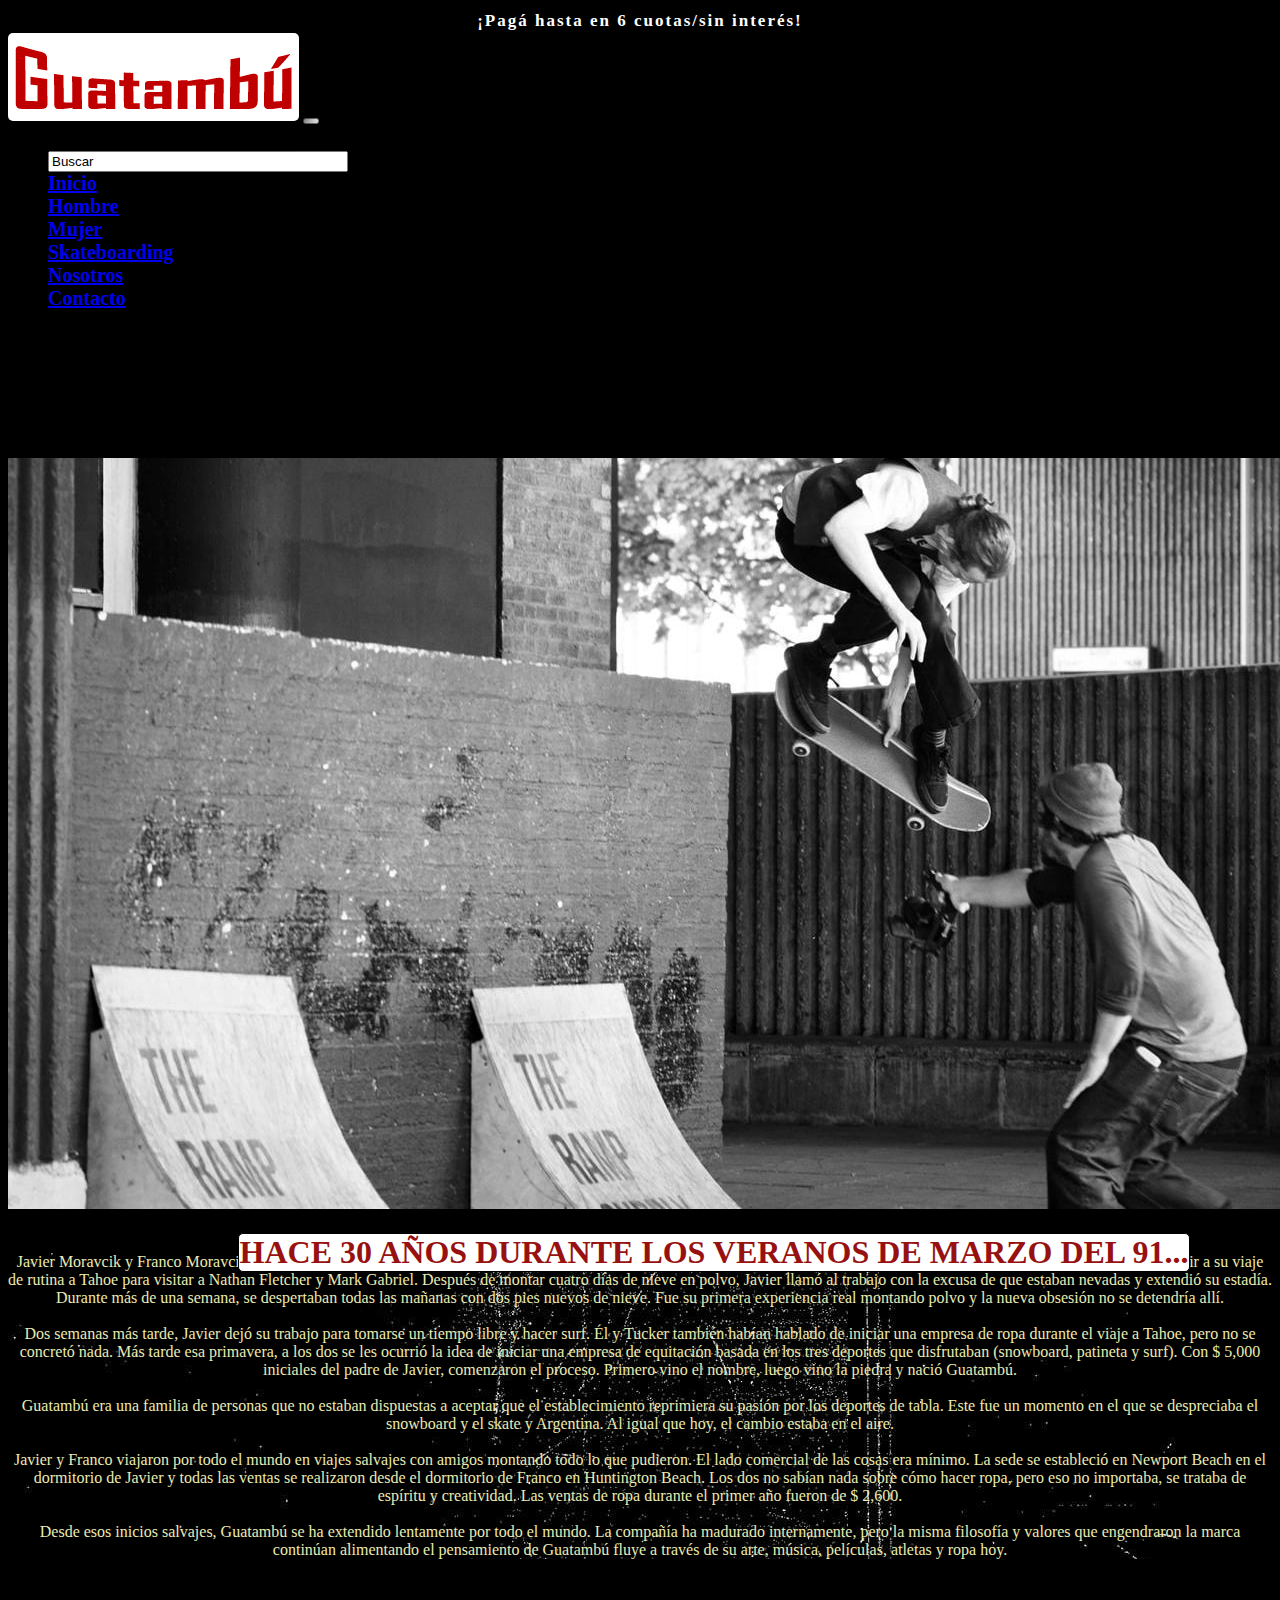
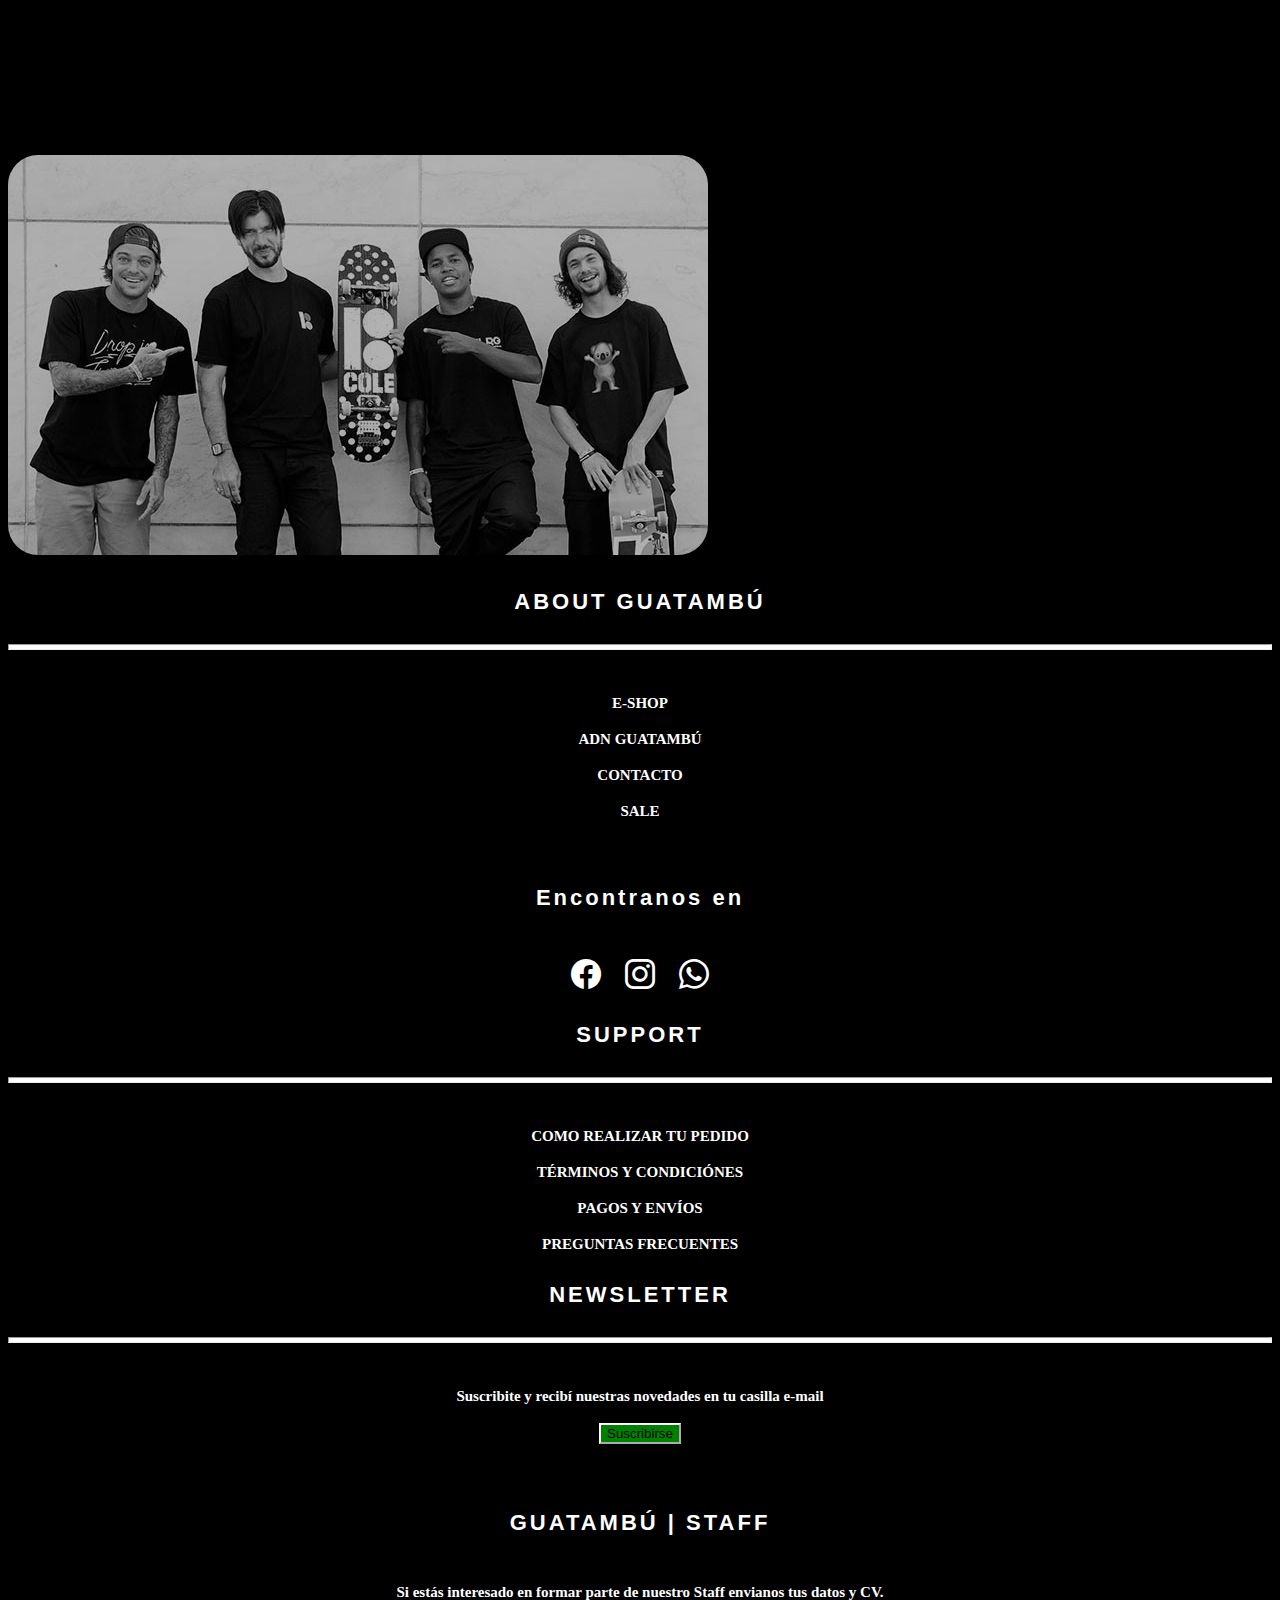
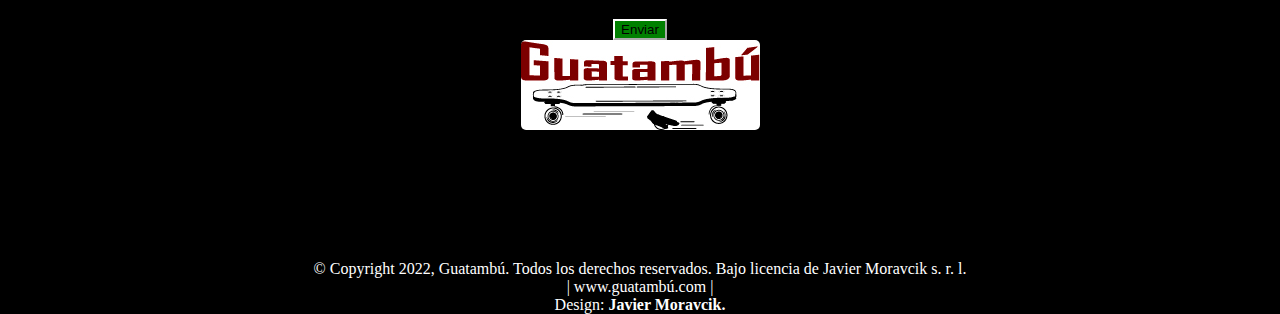
<file: nosotrosfinal2.html>
<!DOCTYPE html>
<html lang="en">
<head>
    <meta charset="UTF-8">
    <meta http-equiv="X-UA-Compatible" content="IE=edge">
    <meta name="viewport" content="width=device-width, initial-scale=1.0">
    <link href="https://cdn.jsdelivr.net/npm/bootstrap@5.2.0-beta1/dist/css/bootstrap.min.css" rel="stylesheet" integrity="sha384-0evHe/X+R7YkIZDRvuzKMRqM+OrBnVFBL6DOitfPri4tjfHxaWutUpFmBp4vmVor" crossorigin="anonymous">
    <link rel="stylesheet" href="https://cdnjs.cloudflare.com/ajax/libs/animate.css/4.1.1/animate.min.css"/>
    <link rel="stylesheet" href="https://cdn.jsdelivr.net/npm/bootstrap-icons@1.8.3/font/bootstrap-icons.css">
    <link rel="stylesheet" href="stylefinal2.css">
    <title>Nosotros - Segunda Entrega Final - Javier Moravcik - Guatambú</title>
</head>
<body>
  <div class="fixed-top">
    <section id="cuotas">
        <h1 class="animate__animated animate__bounce">¡Pagá hasta en 6 cuotas/sin interés!</h1>
    </section>
    <nav class="navbar navbar-expand-lg bg-light bordeNav">
        <div class="container-fluid">
          <a class="navbar-brand" href="#"><img src="./Imagenes/ultguata.jpg" alt="" class="logoNav"></a>
          <button class="navbar-toggler" type="button" data-bs-toggle="collapse" data-bs-target="#navbarNav" aria-controls="navbarNav" aria-expanded="false" aria-label="Toggle navigation">
            <span class="navbar-toggler-icon"></span>
          </button>
          <div class="collapse navbar-collapse justify-content-end menu" id="navbarNav">
            <ul class="navbar-nav nav">
                <li class="nav-item">
                    <input type="search" value="Buscar" class="buscador">
                  </li>
              <li class="nav-item">
                <a class="nav-link" href="index.html">Inicio</a>
              </li>
              <li class="nav-item">
                <a class="nav-link" href="hombrefinal2.html">Hombre</a>
              </li>
              <li class="nav-item">
                <a class="nav-link" href="mujerfinal2.html">Mujer</a>
              </li>
              <li class="nav-item">
                <a class="nav-link" href="skateboardingfinal2.html">Skateboarding</a>
              </li>
              <li class="nav-item">
                <a class="nav-link" href="nosotrosfinal2.html">Nosotros</a>
              </li>
              <li class="nav-item">
                <a class="nav-link" href="contactofinal2.html">Contacto</a>
              </li>
            </ul>
          </div>
        </div> 
      </nav>
      </div>
<header  class="bannerNosotros">
        <img src="./Imagenes/skate-shorts-banner-min.jpg" alt="" class="img-fluid skate">
</header>
 <div class="container-fluid fondoDescripcionNosotros">
        <div class="row">
            <div class="col-md-7 imagenDescripcionNosotros">
        <h5 class="descripcionNosotrosTitulo dNT2">HACE 30 AÑOS DURANTE LOS VERANOS DE MARZO DEL 91...</h5>
        <div class="descripcionNosotrosParrafo dNP2">
            <p>Javier Moravcik y Franco Moravcik, se embarcaron en un viaje de surf que cambiaría sus vidas para siempre. Franco acababa de ser despedido del trabajo, pero eso no le impedía asistir a su viaje de rutina a Tahoe para visitar a Nathan Fletcher y Mark Gabriel. Después de montar cuatro días de nieve en polvo, Javier llamó al trabajo con la excusa de que estaban nevadas y extendió su estadía. Durante más de una semana, se despertaban todas las mañanas con dos pies nuevos de nieve. Fue su primera experiencia real montando polvo y la nueva obsesión no se detendría allí. 
            <br>
            <br> 
            Dos semanas más tarde, Javier dejó su trabajo para tomarse un tiempo libre y hacer surf. Él y Tucker también habían hablado de iniciar una empresa de ropa durante el viaje a Tahoe, pero no se concretó nada. Más tarde esa primavera, a los dos se les ocurrió la idea de iniciar una empresa de equitación basada en los tres deportes que disfrutaban (snowboard, patineta y surf). Con $ 5,000 iniciales del padre de Javier, comenzaron el proceso. Primero vino el nombre, luego vino la piedra y nació Guatambú. 
            <br>
            <br> 
            Guatambú era una familia de personas que no estaban dispuestas a aceptar que el establecimiento reprimiera su pasión por los deportes de tabla. Este fue un momento en el que se despreciaba el snowboard y el skate y Argentina. Al igual que hoy, el cambio estaba en el aire. 
            <br>
            <br>
            Javier y Franco viajaron por todo el mundo en viajes salvajes con amigos montando todo lo que pudieron. El lado comercial de las cosas era mínimo. La sede se estableció en Newport Beach en el dormitorio de Javier y todas las ventas se realizaron desde el dormitorio de Franco en Huntington Beach. Los dos no sabían nada sobre cómo hacer ropa, pero eso no importaba, se trataba de espíritu y creatividad. Las ventas de ropa durante el primer año fueron de $ 2,600. 
            <br>
            <br>
            Desde esos inicios salvajes, Guatambú se ha extendido lentamente por todo el mundo. La compañía ha madurado internamente, pero la misma filosofía y valores que engendraron la marca continúan alimentando el pensamiento de Guatambú fluye a través de su arte, música, películas, atletas y ropa hoy.</p>
        </div>
        </div>
    <div class="col-md-5 bannerNosotros2">
        <img src="./Imagenes/crew.jpg" alt="" class="img-fluid nos">
    </div>
    </div>
    </div> 
    <footer>
      <div class="container-fluid divFooter">
         <div class="row divFooter">
           <div class="col-md-3 caja1 mt-5">
             <h4 class="tituloNav">ABOUT GUATAMBÚ</h4>
             <hr class="hrBarra">
                 <br>
                 <br>
                 <a href="#" class="refNav">E-SHOP</a>
                 <br>
                 <br>
                 <a href="#" class="refNav">ADN GUATAMBÚ</a>
                 <br>
                 <br>
                 <a href="contactofinal2.html" target="_blank" class="refNav">CONTACTO</a>
                 <br>
                 <br>
                 <a href="#" class="refNav">SALE</a>
                 <br>
                 <br>
                 <br>
                 <h4 class="tituloNav">Encontranos en</h4>
                 <br>
                 <a href="https://www.facebook.com/" target="_blank"><i class="bi bi-facebook"></i></a>
                 <a href="https://www.instagram.com/" target="_blank"><i class="bi bi-instagram"></i></a>
                 <a href="https://web.whatsapp.com/" target="_blank"><i class="bi bi-whatsapp"></i></a>
           </div>
           <div class="col-md-3 caja2 mt-5">
             <h4 class="tituloNav">SUPPORT</h4>
             <hr class="hrBarra">
                 <br>
                 <br>
                 <a href="#" class="refNav">COMO REALIZAR TU PEDIDO</a>
                 <br>
                 <br>
                 <a href="#" class="refNav">TÉRMINOS Y CONDICIÓNES</a>
                 <br>
                 <br>
                 <a href="#" class="refNav">PAGOS Y ENVÍOS</a>
                 <br>
                 <br>
                 <a href="#" class="refNav">PREGUNTAS FRECUENTES</a>
           </div>
           <div class="col-md-3 caja3 mt-5">
             <h4 class="tituloNav">NEWSLETTER</h4>
             <hr class="hrBarra">
             <br>
             <br>
             <a href="#" class="refNav">Suscribite y recibí nuestras novedades en tu casilla e-mail</a>
             <br>
             <br>
             <a href="contactofinal2.html" target="_blank"><button type="text" class="btn btn-primary">Suscribirse</button></a>
             <br>
             <br>
             <br>
             <h4 class="tituloNav dos">GUATAMBÚ | STAFF</h4>
             <br>   
             <a href="#" class="refNav dos">Si estás interesado en formar parte de nuestro Staff envianos tus datos y CV.</a>
             <br>
             <br>
             <button type="submit" class="btn btn-primary">Enviar</button>
           </div>
           <div class="col-md-3 caja4 mt-5">
             <a href="index.html" target="_blank"><img src="./Imagenes/guatasi.jpg" alt="" class="logoFooter"></a>
             <br>
             <br>
                 <br>
                 <p class="parrafoCopyright">© Copyright 2022, Guatambú. Todos los derechos reservados.
                     Bajo licencia de Javier Moravcik s. r. l. 
                     <br> | www.guatambú.com |
                     <br>
                     Design: <strong>Javier Moravcik.</strong>   
                 </p>
           </div>
         </div>
       </div>
     </footer>

    <script src="https://cdn.jsdelivr.net/npm/bootstrap@5.2.0-beta1/dist/js/bootstrap.bundle.min.js" integrity="sha384-pprn3073KE6tl6bjs2QrFaJGz5/SUsLqktiwsUTF55Jfv3qYSDhgCecCxMW52nD2" crossorigin="anonymous">        
    </script>    
 </body>
</html>
</file>
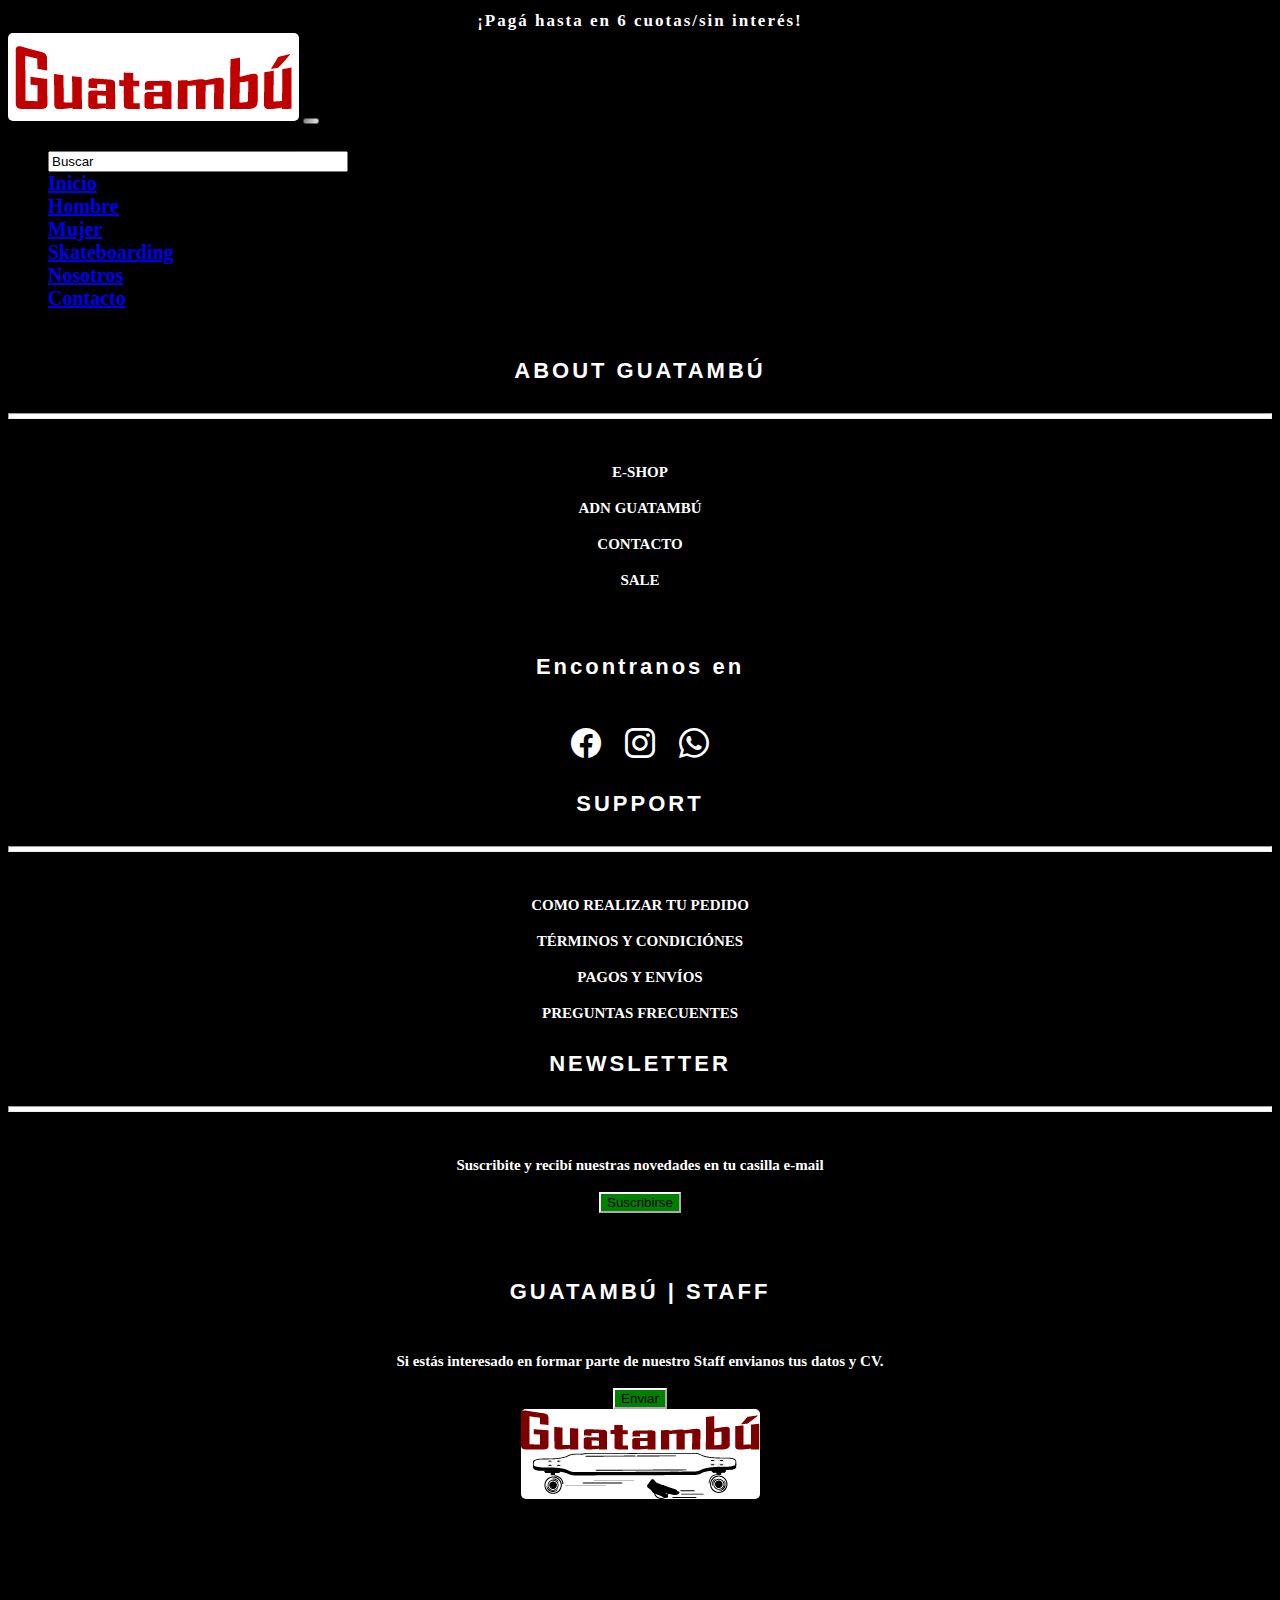
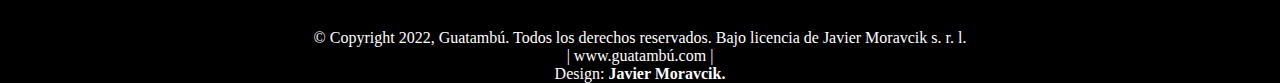
<file: skateboardingfinal2.html>
<!DOCTYPE html>
<html lang="en">
<head>
    <meta charset="UTF-8">
    <meta http-equiv="X-UA-Compatible" content="IE=edge">
    <meta name="viewport" content="width=device-width, initial-scale=1.0">
    <link href="https://cdn.jsdelivr.net/npm/bootstrap@5.2.0-beta1/dist/css/bootstrap.min.css" rel="stylesheet" integrity="sha384-0evHe/X+R7YkIZDRvuzKMRqM+OrBnVFBL6DOitfPri4tjfHxaWutUpFmBp4vmVor" crossorigin="anonymous">
    <link rel="stylesheet" href="https://cdnjs.cloudflare.com/ajax/libs/animate.css/4.1.1/animate.min.css"/>
    <link rel="stylesheet" href="https://cdn.jsdelivr.net/npm/bootstrap-icons@1.8.3/font/bootstrap-icons.css">
    <link rel="stylesheet" href="stylefinal2.css">
    <title>Skateboarding - Segunda Entrega Final - Javier Moravcik - Guatambú</title>
</head>
<body>
   <header>
  <div class="fixed-top">
    <section id="cuotas">
        <h1 class="animate__animated animate__bounce">¡Pagá hasta en 6 cuotas/sin interés!</h1>
    </section>
    <nav class="navbar navbar-expand-lg bg-light bordeNav">
        <div class="container-fluid">
          <a class="navbar-brand" href="#"><img src="./Imagenes/ultguata.jpg" alt="" class="logoNav"></a>
          <button class="navbar-toggler" type="button" data-bs-toggle="collapse" data-bs-target="#navbarNav" aria-controls="navbarNav" aria-expanded="false" aria-label="Toggle navigation">
            <span class="navbar-toggler-icon"></span>
          </button>
          <div class="collapse navbar-collapse justify-content-end menu" id="navbarNav">
            <ul class="navbar-nav nav">
                <li class="nav-item">
                    <input type="search" value="Buscar" class="buscador">
                  </li>
              <li class="nav-item">
                <a class="nav-link" href="index.html">Inicio</a>
              </li>
              <li class="nav-item">
                <a class="nav-link" href="hombrefinal2.html">Hombre</a>
              </li>
              <li class="nav-item">
                <a class="nav-link" href="mujerfinal2.html">Mujer</a>
              </li>
              <li class="nav-item">
                <a class="nav-link" href="skateboardingfinal2.html">Skateboarding</a>
              </li>
              <li class="nav-item">
                <a class="nav-link" href="nosotrosfinal2.html">Nosotros</a>
              </li>
              <li class="nav-item">
                <a class="nav-link" href="contactofinal2.html">Contacto</a>
              </li>
            </ul>
          </div>
        </div> 
      </nav>
      </div>
    </header>



    <footer>
      <div class="container-fluid divFooter">
         <div class="row divFooter">
           <div class="col-md-3 caja1 mt-5">
             <h4 class="tituloNav">ABOUT GUATAMBÚ</h4>
             <hr class="hrBarra">
                 <br>
                 <br>
                 <a href="#" class="refNav">E-SHOP</a>
                 <br>
                 <br>
                 <a href="#" class="refNav">ADN GUATAMBÚ</a>
                 <br>
                 <br>
                 <a href="contactofinal2.html" target="_blank" class="refNav">CONTACTO</a>
                 <br>
                 <br>
                 <a href="#" class="refNav">SALE</a>
                 <br>
                 <br>
                 <br>
                 <h4 class="tituloNav">Encontranos en</h4>
                 <br>
                 <a href="https://www.facebook.com/" target="_blank"><i class="bi bi-facebook"></i></a>
                 <a href="https://www.instagram.com/" target="_blank"><i class="bi bi-instagram"></i></a>
                 <a href="https://web.whatsapp.com/" target="_blank"><i class="bi bi-whatsapp"></i></a>
           </div>
           <div class="col-md-3 caja2 mt-5">
             <h4 class="tituloNav">SUPPORT</h4>
             <hr class="hrBarra">
                 <br>
                 <br>
                 <a href="#" class="refNav">COMO REALIZAR TU PEDIDO</a>
                 <br>
                 <br>
                 <a href="#" class="refNav">TÉRMINOS Y CONDICIÓNES</a>
                 <br>
                 <br>
                 <a href="#" class="refNav">PAGOS Y ENVÍOS</a>
                 <br>
                 <br>
                 <a href="#" class="refNav">PREGUNTAS FRECUENTES</a>
           </div>
           <div class="col-md-3 caja3 mt-5">
             <h4 class="tituloNav">NEWSLETTER</h4>
             <hr class="hrBarra">
             <br>
             <br>
             <a href="#" class="refNav">Suscribite y recibí nuestras novedades en tu casilla e-mail</a>
             <br>
             <br>
             <a href="contactofinal2.html" target="_blank"><button type="text" class="btn btn-primary">Suscribirse</button></a>
             <br>
             <br>
             <br>
             <h4 class="tituloNav dos">GUATAMBÚ | STAFF</h4>
             <br>   
             <a href="#" class="refNav dos">Si estás interesado en formar parte de nuestro Staff envianos tus datos y CV.</a>
             <br>
             <br>
             <button type="submit" class="btn btn-primary">Enviar</button>
           </div>
           <div class="col-md-3 caja4 mt-5">
             <a href="index.html" target="_blank"><img src="./Imagenes/guatasi.jpg" alt="" class="logoFooter"></a>
             <br>
             <br>
                 <br>
                 <p class="parrafoCopyright">© Copyright 2022, Guatambú. Todos los derechos reservados.
                     Bajo licencia de Javier Moravcik s. r. l. 
                     <br> | www.guatambú.com |
                     <br>
                     Design: <strong>Javier Moravcik.</strong>   
                 </p>
           </div>
         </div>
       </div>
     </footer>

    <script src="https://cdn.jsdelivr.net/npm/bootstrap@5.2.0-beta1/dist/js/bootstrap.bundle.min.js" integrity="sha384-pprn3073KE6tl6bjs2QrFaJGz5/SUsLqktiwsUTF55Jfv3qYSDhgCecCxMW52nD2" crossorigin="anonymous">        
    </script>     

</body>
</html>
</file>
<file: stylefinal2.css>
body {
    background-color: black;
}


#cuotas {
    background-color: black;
    color: white;
    text-align: center;
    height: 22px;
}

h1 {
    font-size: 17px;
    letter-spacing: 2px;
}

h1:hover {
    text-decoration: underline;
    color: red;
    transition: 0.2s;
}

.logoNav {
        filter: drop-shadow(7px 7px 10px rgb(0, 0, 0));
}

.logoFooter:hover {
    filter: drop-shadow(7px 7px 10px rgb(255, 255, 255));
}

.logoNav:hover, .logoFooter:hover {
    transform: scale(1.1);
    transition: all 0.8s;
    overflow: hidden;
}

.logoNav, .logoFooter {
    border-radius: 5px;
}


.li1 {
    color: brown;
}

ul li {
    font-size: 20px;
    font-weight: bold;
}

ul li a:hover {
    text-decoration: underline;
}

.buscador {
    margin-top: 10px;
    margin-right: 60px;
    width: 300px;
}

.bordeNav {
    border-bottom: 2px solid black;
}

.seleccion {
    background-image: url(./Imagenes/Green-leaves-texture-wood-board-background_3840x1200.jpg);
    background-size: cover;
    background-blend-mode: soft-light;
    height: 750px;
    background-color: rgb(24, 24, 24);
    background-attachment: fixed;
}

.margenCarousel, .datosContacto2 {
    margin-top: 118px;
}

.margen {
    margin-right: 30px;
}

.card {
    background-color: transparent;
    margin-top: 50px;
}

.tamaño:hover {
    border: 2px dashed white;
    opacity: 100%;
    transition: all 0.5s;
    transform: scale(1.1);
    overflow: hidden;
    filter: drop-shadow(7px 7px 10px rgb(91, 155, 32));

}

.tamaño {
    width: 300px;
    opacity: 75%;

}

i {
    color: white
}

.formulario {
    background-color: black;
    color: white;
    height: auto;
    border-bottom: 1px solid white;
}

h2 {
    padding: 30px;
    text-align: center;
    text-decoration: underline;
    font-size: 40px;
    font-weight: bold;
    letter-spacing: 3px;
}

.formu {
    margin-top: 30px;
}

.btn-primary {
    background-color: green;
    border-color: white;
}

.btn-primary:hover {
    font-weight: bold;
    background-color: green;
    transform: scale(0.9);
    border-color: white;
}

.btn-primary:focus {
    background-color: blue;
}

.flex, .mapa {
   margin-left: 20px;
   margin-right: 20px;
}

iframe {
    margin-top: 50px;
}
/* 
.fondo {
    background-color: black;
    height: 560px;
} */

.borde {
    border-bottom: 1px solid white;
}

.datosContacto2 {
    display: grid;
    grid-gap: 2px;
    grid-template-columns: 1fr 1fr;
    grid-template-rows: repeat(1);

    grid-template-areas: "datosContacto datosContacto";
}

.datosContacto {
    grid-area: datosContacto;
}

.bannerContacto {
    height: 270px;
    background-image: url(./Imagenes/bannercontacto.jpg);
    background-size: cover;
    display: flex;
    justify-content: center;
    margin-top:-2px;
}

.tituloBannerContacto {
    color: black;
    font-family: 'Times New Roman', Times, serif;
    font-size: 40px;
    margin-top: 50px;
    letter-spacing: 3px;
}

.textoContacto {
    color: black;
    text-align: center;
    font-weight: bold;
}

.divFooter {
    text-align: center;
    background-color: black;
    color: white;
}

.tituloNav {
    font-size: 22px;
    font-family: sans-serif;
    letter-spacing: 3px;
    font-weight: bold;
}

.refNav {
    color: white;
    text-decoration: none;
    font-weight: bold;
    font-size: 15px;
}

.refNav:hover {
    color: rgb(190, 10, 10);
}

.bi-facebook, .bi-instagram, .bi-whatsapp {
    font-size: 30px;
    margin: 10px;
}

.bi-facebook:hover {
    color: rgb(73, 96, 230);
}

.bi-instagram:hover {
    color: rgb(201, 72, 72);
}

.bi-whatsapp:hover {
    color: green;
}

.parrafoCopyright {
    margin-top: 90px;
}

.hrBarra {
    height: 4px;
    background-color: white;
}

 /* HTML NOSOTROS */

 .bannerNosotros {
    margin-top: 130px;
 }

 .bannerNosotros:hover {
        -webkit-transform: rotateY(180deg);
        -webkit-transform-style: preserve-3d;
        transform: rotateY(180deg);
        transform-style: preserve-3d;
        transition: all 0.5s;
 }
 

 .fondoDescripcionNosotros {
    background-color: black;
    color: white;
 }

 .imagenDescripcionNosotros {
    background-image: url(./Imagenes/empresa-bg\ \(1\).jpg);
    background-position-x: -600px;
 }

 .nos {
    margin-top: 180px;
    opacity: 70%;
    border-radius: 30px;
 }

 .nos:hover {
        border-radius:50%;
        -webkit-border-radius:50%;
        box-shadow: 0px 0px 15px 15px #ec731e;
        -webkit-box-shadow: 0px 0px 15px 15px #ec731e;
        transform: rotate(360deg);
        -webkit-transform: rotate(360deg);
        transition: all 1s;
 }

.descripcionNosotrosTitulo {
    background-color: rgb(255, 255, 255);
    color: rgb(151, 17, 17);
    margin-top: -20px;
    margin-left: 230px;
    position: absolute;
    font-size: 32px;
    font-weight: bold;
    width: 950px;
    text-align: center;
    border-radius: 5px;
    border: 1px solid rgb(0, 0, 0);
}

.descripcionNosotrosTitulo:hover {
    background-image: linear-gradient(to right, black, transparent);
}


.descripcionNosotrosParrafo {
    margin-top: 40px;
    text-align: center;
    color: rgb(235, 235, 178);
}
 

   /* HTML HOMBRE BOOTSTRAP */

.presentacionCatalogo {
    margin-top: 130px;
    justify-content: space-around;
    background-color: black;
    color: white;
    width: 100%;
}

.pCHLista, .ubicacionHombre, .ubicacionMujer {
    margin-top: 40px;
}

.ubicacionHombre:hover, .ubicacionMujer:hover {
    transition: all 0.5s;
    transform: scale(1.1);
    overflow: hidden;
}

.listaCatalogo {
    list-style: none;
    margin-top: 50px;
}

.listaCatalogo li a {
    text-decoration: none;
    color: white;
    font-size: 23px;
    line-height: 35px;
    margin-left: 15px;
}

.folder {
    width: 30px;
    height: 30px;
}


.listaCatalogo li a:hover{
    color: rgb(139, 3, 3);
    text-decoration: underline;
    transition: all .3s;
}

.h3Productos, .h3RangoDePrecios, .h3Categorias {
    font-size: 30px;
    color:   white;
    letter-spacing: 2px;
    font-weight: bold;
}

.h3Categorias {
    margin-left: 30px;
    margin-top: 30px;
}

.fotoCatalogo, .pCHLista2 {
    color: white;
    height: auto;
    border-bottom: 1px solid white;
}

.llavero, .stickers {
    display: none;
}

/* .CatalogoHombre {
    border-bottom: 1px solid white;
} */

.card-img-top {
    opacity: 85%;
}

.card-img-top:hover {
    transition: all 0.5s;
    transform: scale(1.1);
    overflow: hidden;
    opacity: 100%;
}

.cardTamaño {
    width: 200px;
}

/* .card-title, .card-text, .comprar {
    text-align: center;
} */

.card-body {
    text-align: center;
}

.comprar {
    background-color: blue;
    font-weight: bold;
}

footer {
    height: 550px;
}


            /* MEDIA QUERI HTML INDEX */

@media screen and (max-width: 776px) {
            .seleccion {
                height: auto;
            }

}


            /* MEDIA QUERI HTML NOSOTROS */

@media screen and (max-width: 776px) {
    .descripcionNosotrosTitulo {
        font-size: 17px;
        width: 300px;
        margin-left: 80px;
    }

    .nos {
        margin-top: 20px;
    }

}


    /* MEDIA QUERI NOSTROS BOOTSTRAP */

@media screen and (max-width: 776px) {
    .contenedorContacto2 {
        display: grid;
        grid-template-columns: 100%;

        grid-template-areas: "datosContacto";
    }

    .datosContacto {
        grid-area: datosContacto;
    }

    .bannerContacto {
        background-image: url(./Imagenes/bannercontacto.jpg);
        background-position: -270px;
    }

    .textoBannerContacto {
        margin-top: -20px;
    }

    .submit, .reset {
        padding-left: 5px;
    }
}


    /* MEDIA QUERI HOMBRE BOOTSTRAP */

@media screen and (max-width: 776px) {
         .pCHLista2 {
            display: none;
         }

         .cardTamaño {
            width: 200px;
            text-align: center;
         }

         .h3Productos, .folder {
            text-align: center;
         }

         .listaCatalogo {
            margin-left: -10px;
         }

         .hrBarra {
            margin-left: 20px;
         }

         .tarjeta {
            display: contents;
            flex-direction: row;
         }

         .aVer {
            justify-content: space-around;
         }
}
</file>
